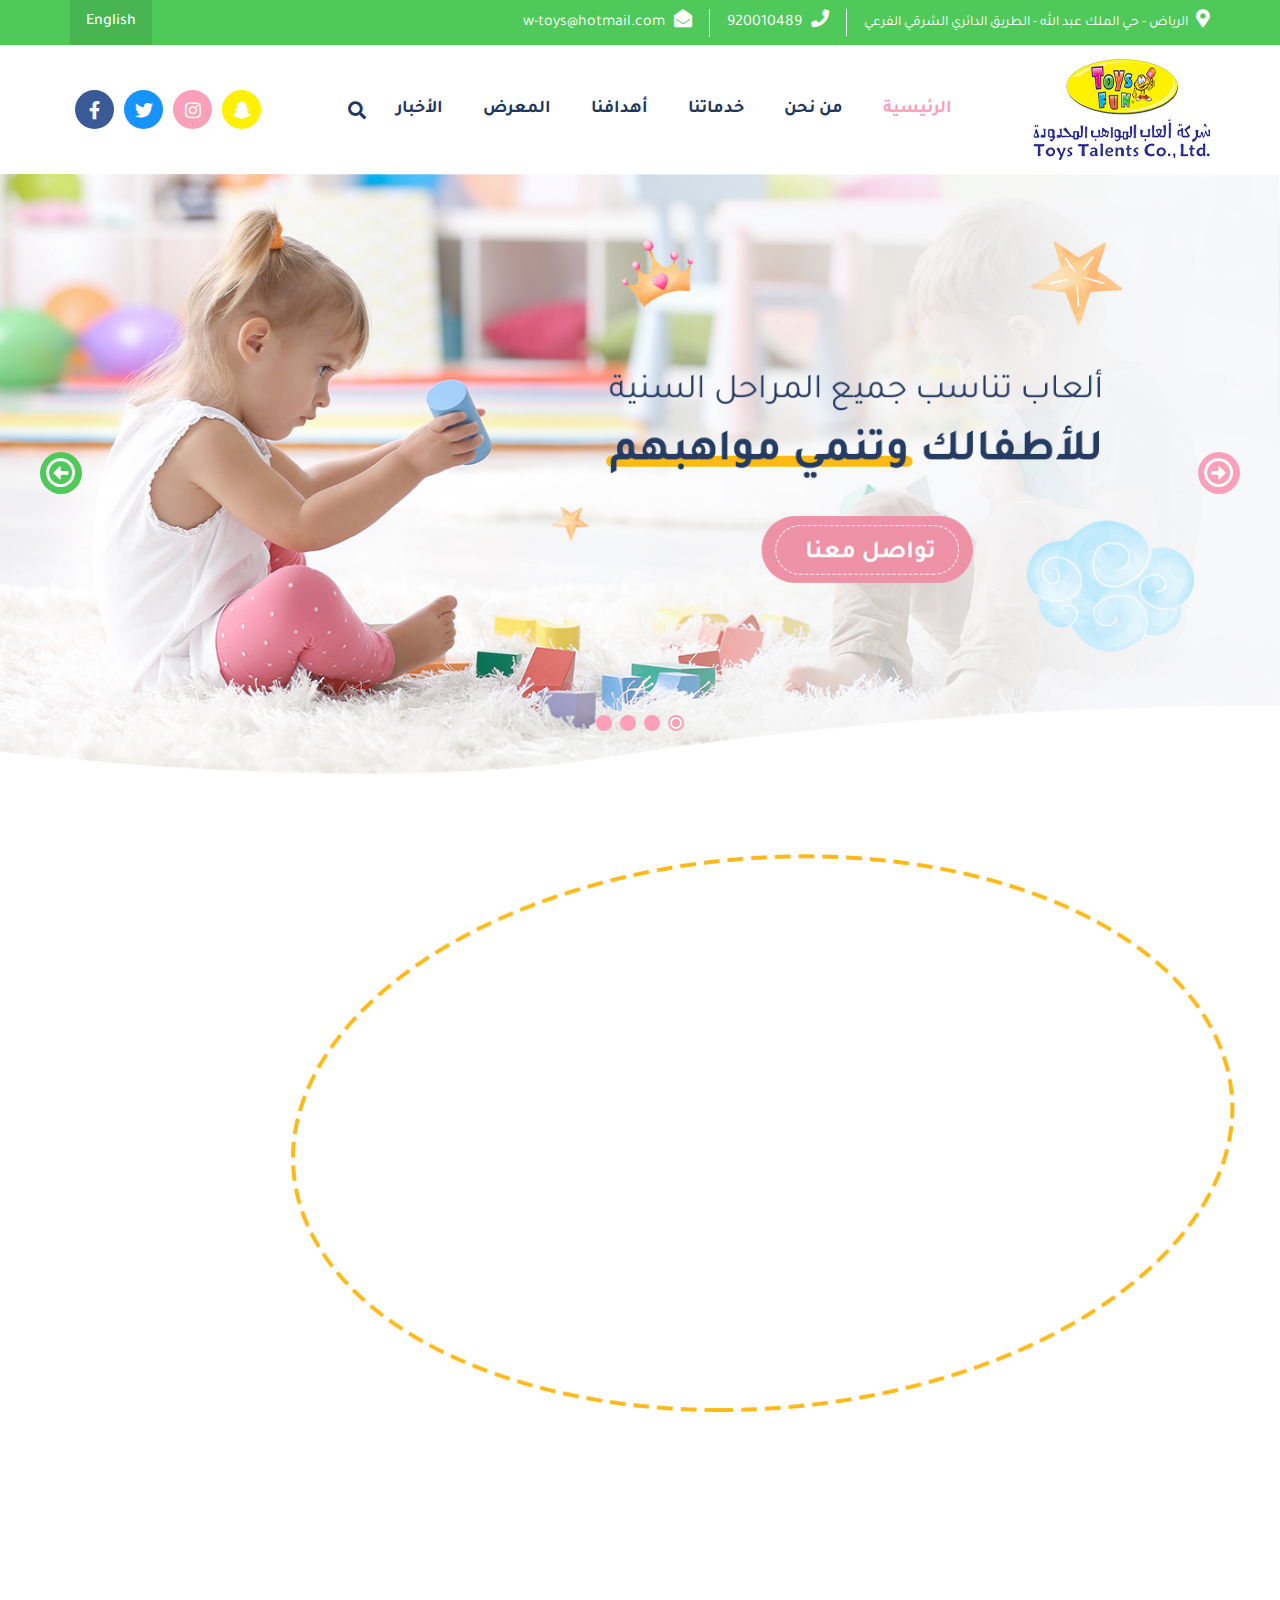
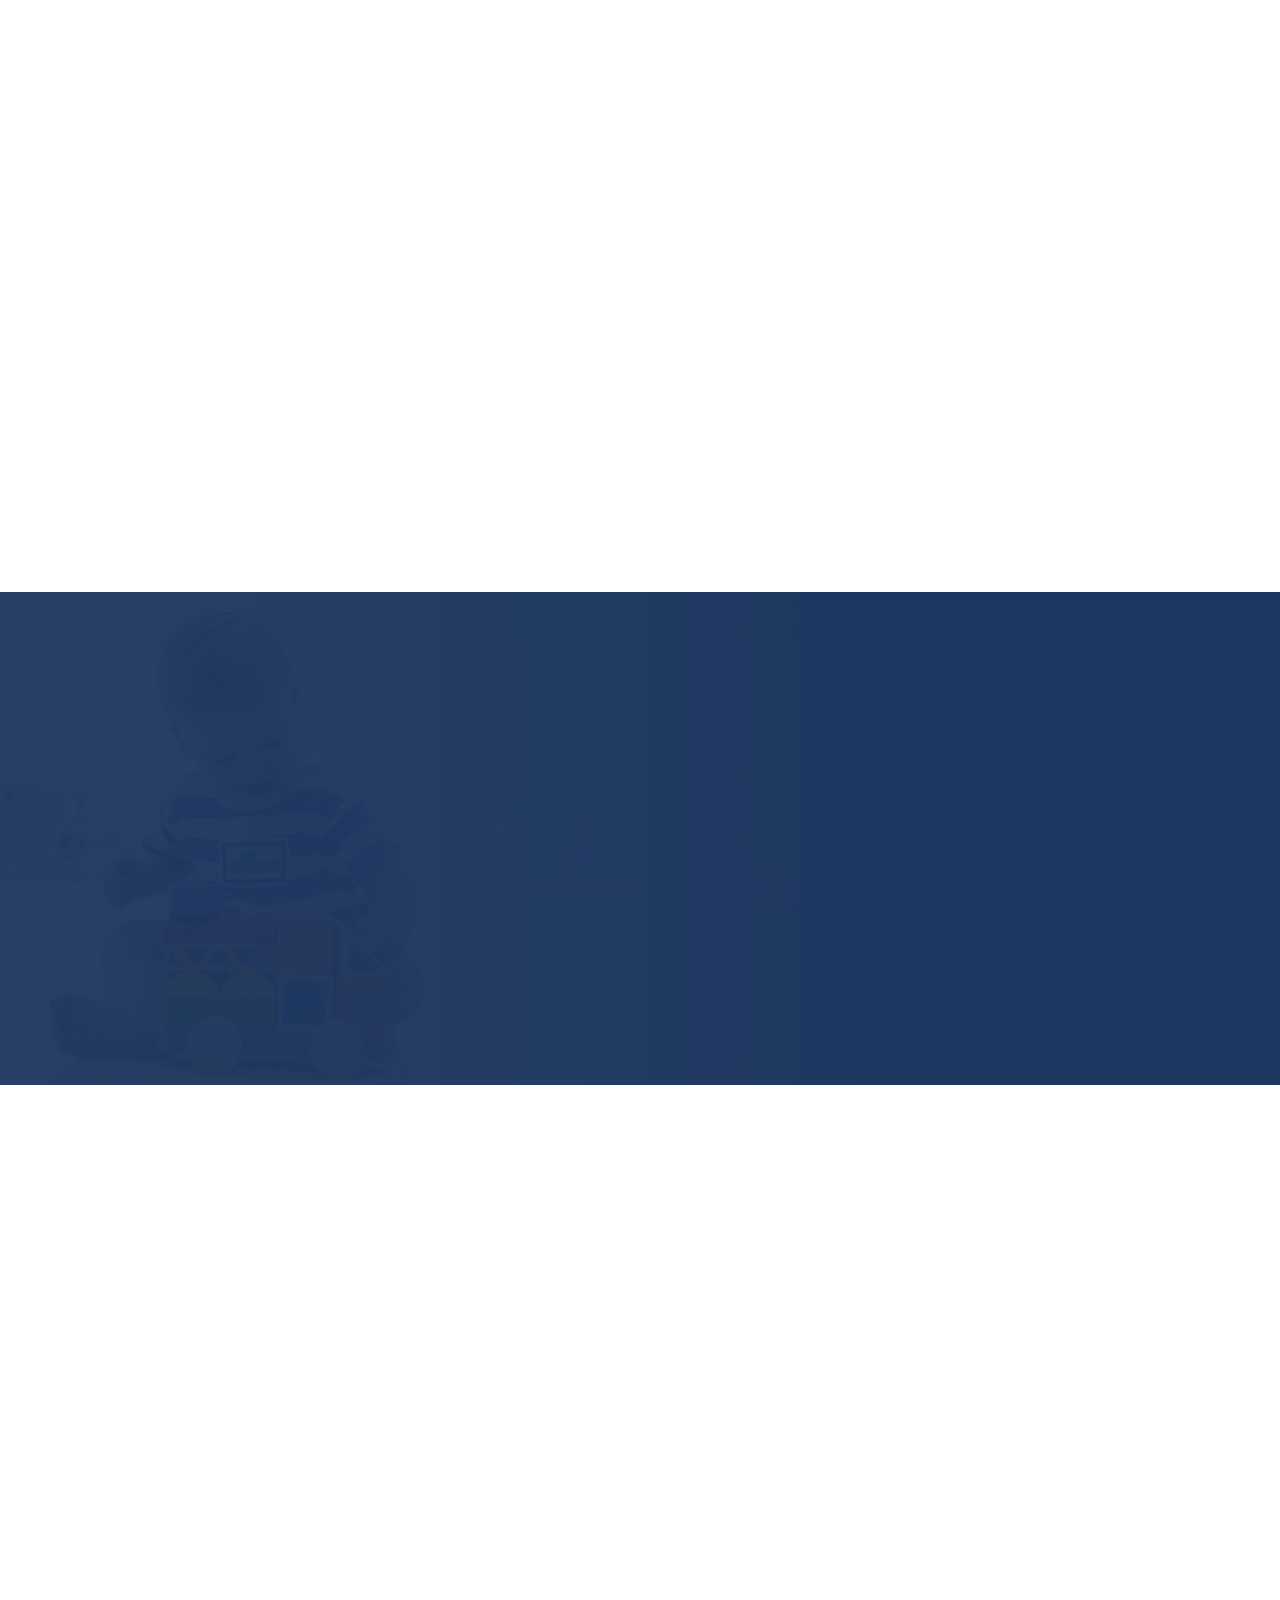
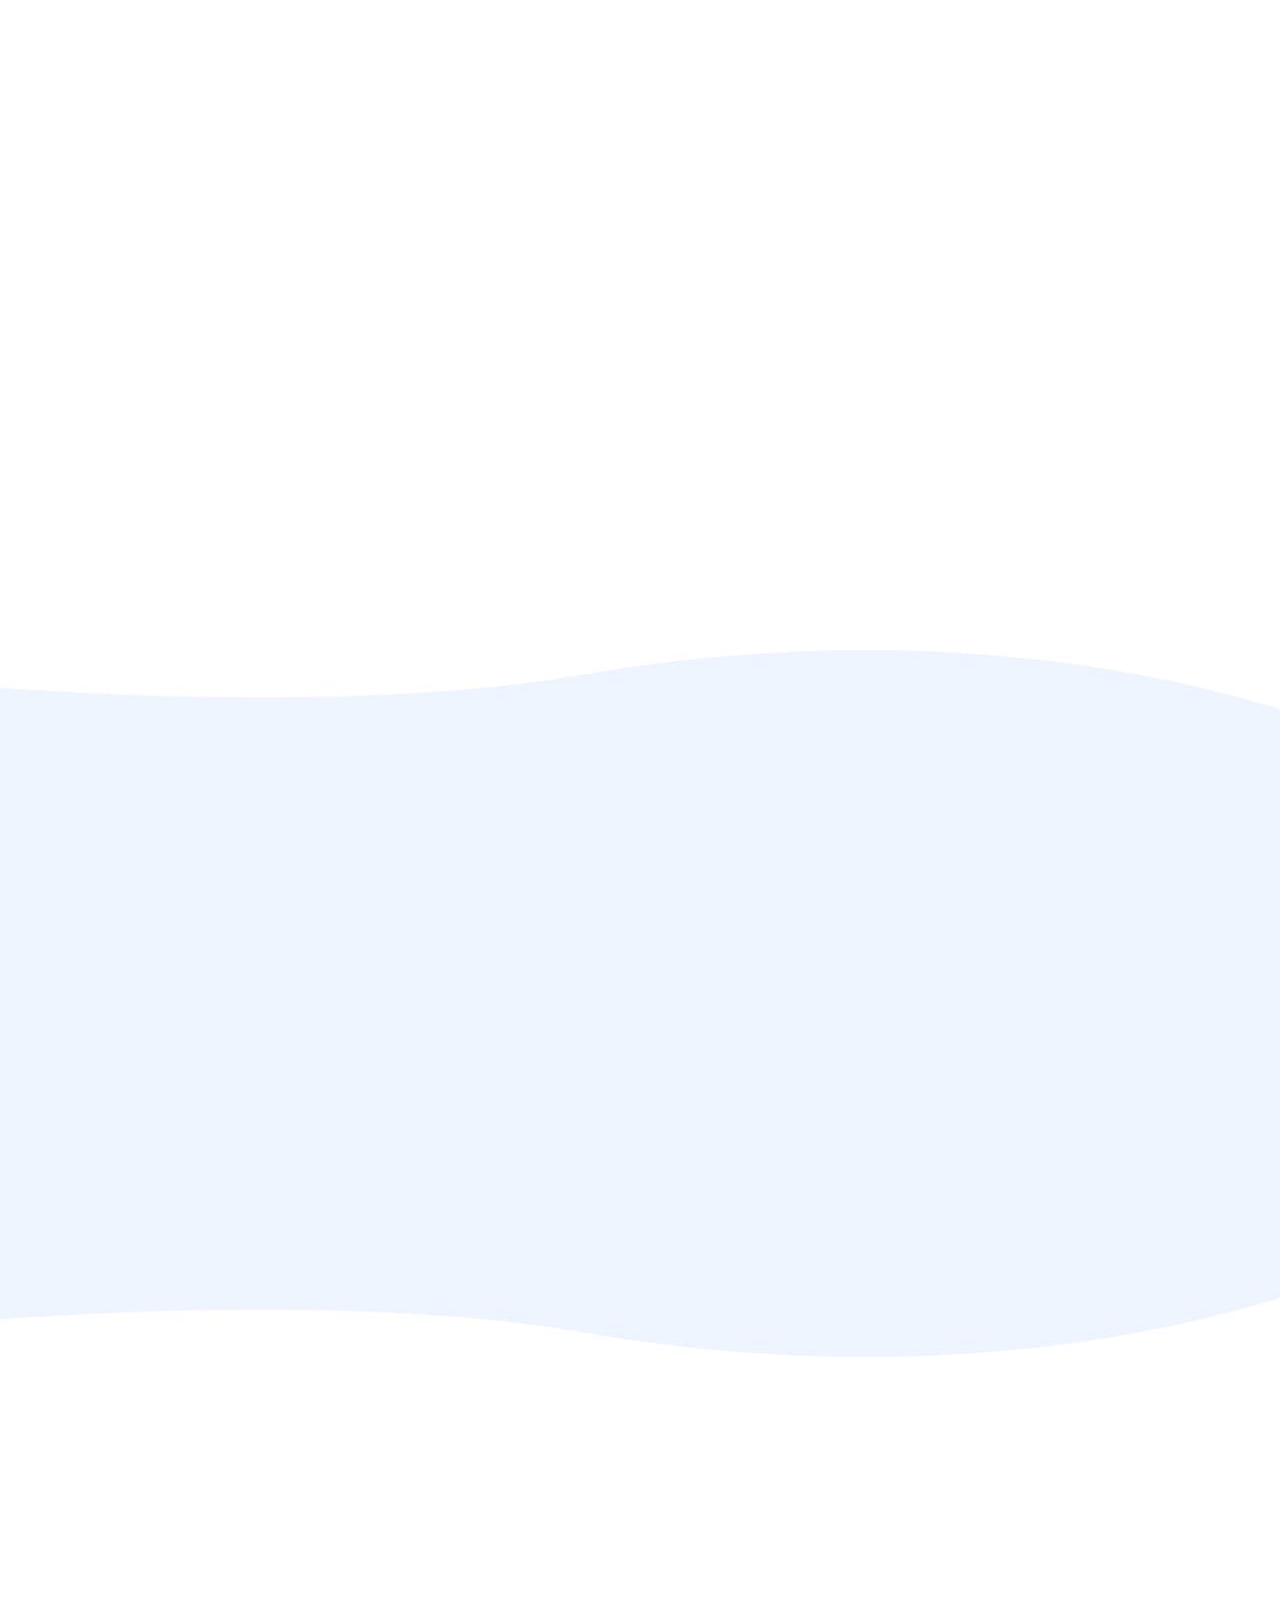
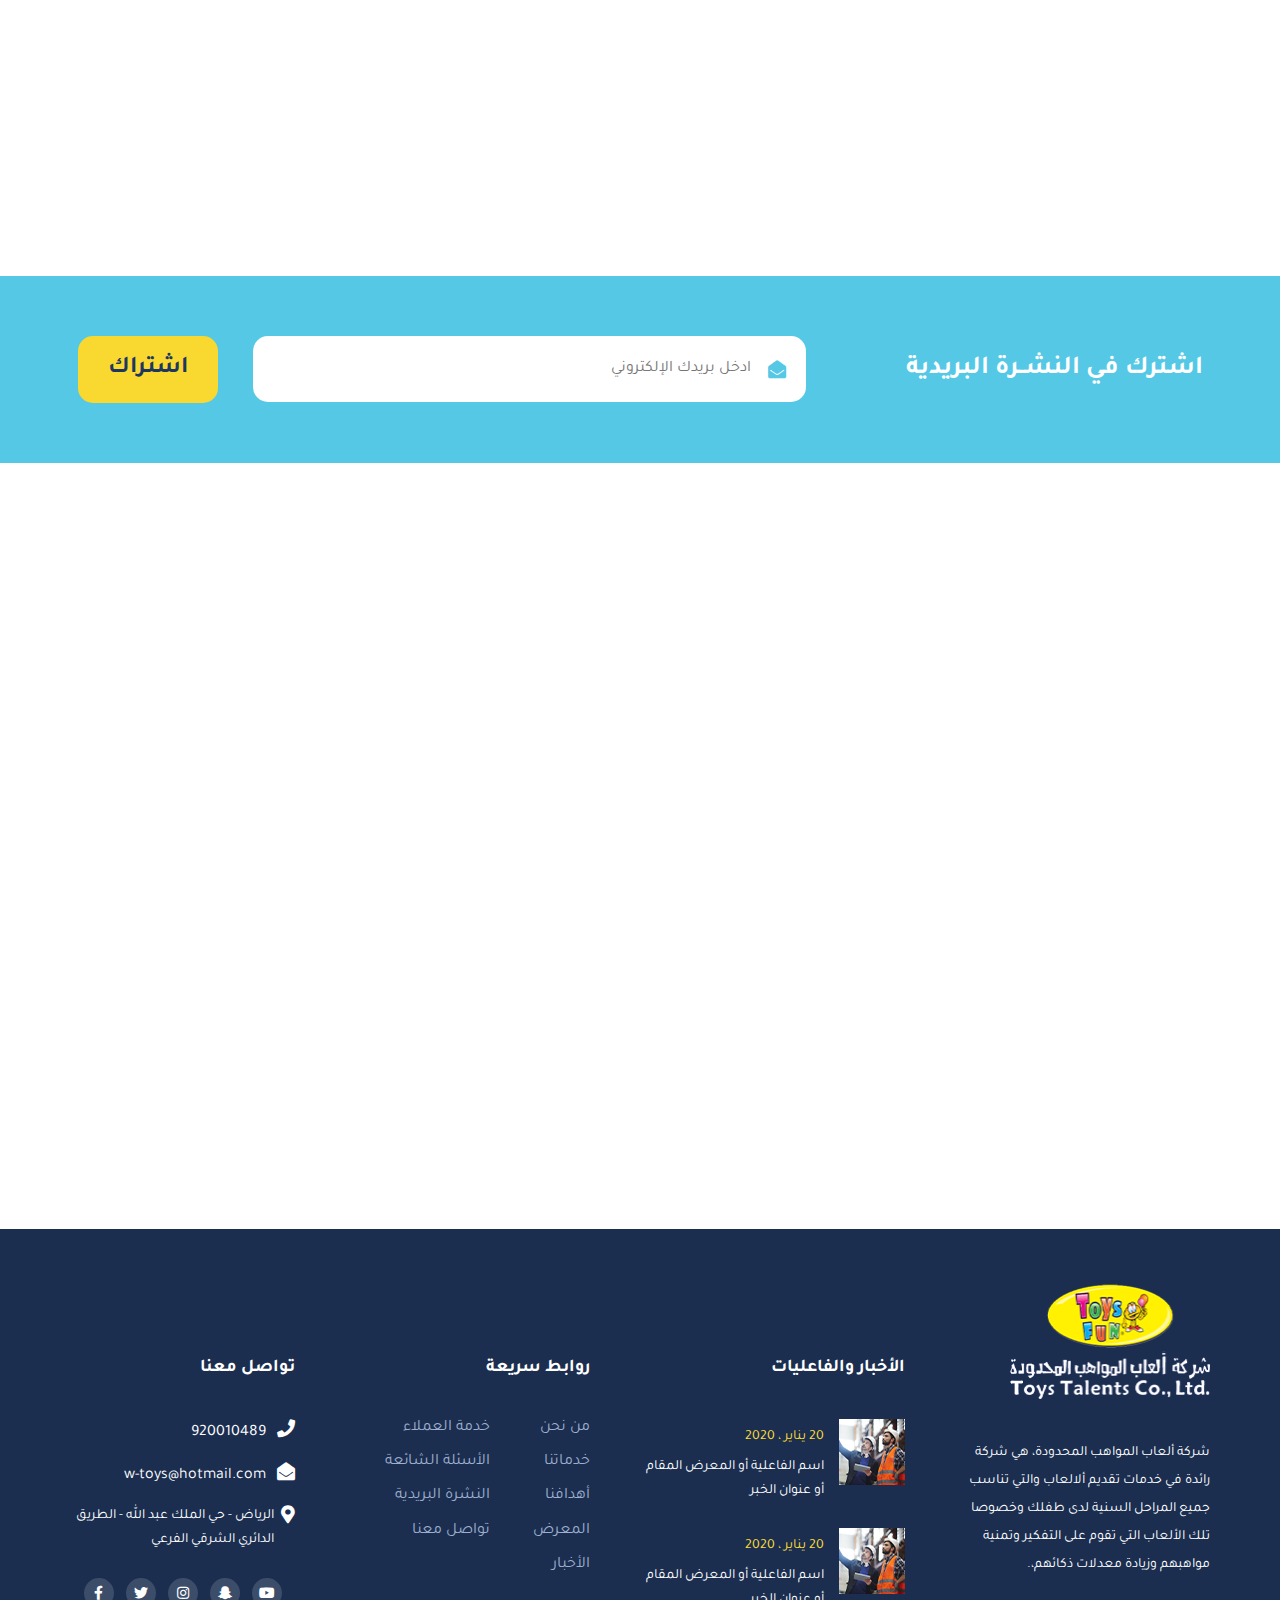
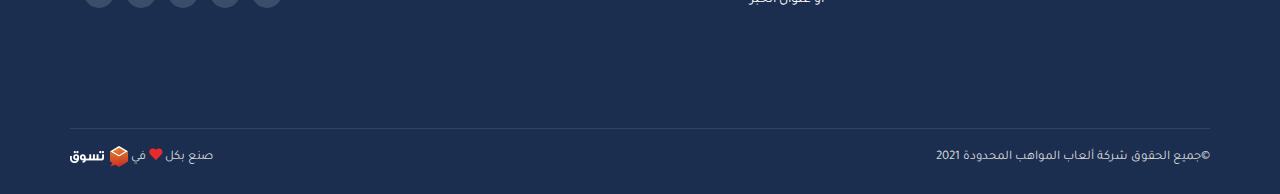
<file: index.html>
<!DOCTYPE html>
<html lang="ar" dir="rtl">
  <head>
    <meta charset="UTF-8" />
    <meta name="viewport" content="width=device-width, initial-scale=1.0" />
    <link rel="stylesheet" href="./css/vendor/all.min.css" />
    <link rel="stylesheet" href="./css/vendor/linear.css" />
    <link rel="stylesheet" href="./css/vendor/bootstrap.min.css" />
    <link rel="stylesheet" href="./css/vendor/bootstrap-rtl.min.css" />
    <link rel="stylesheet" href="./css/vendor/aos.css" />
    <link rel="stylesheet" href="./css/vendor/swiper-bundle.css" />
    <link rel="stylesheet" href="./css/vendor/lightgallery.min.css" />
    <link rel="stylesheet" href="./css/main.css" />
    <link rel="shortcut icon" href="./images/favicon.png" />
    <title>تويز فن</title>
  </head>

  <body class="overflow">
    <div class="pre-loader">
      <div class="content">
        <figure>
          <div class="dot white"></div>
          <div class="dot"></div>
          <div class="dot"></div>
          <div class="dot"></div>
          <div class="dot"></div>
        </figure>
      </div>
    </div>

    <nav>
      <div class="nav-top">
        <div class="container">
          <div class="bottom">
            <div class="top-head flex-center">
              <p class="address">
                <i class="fas fa-map-marker-alt"></i> الرياض - حي الملك عبد الله
                - الطريق الدائري الشرقي الفرعي
              </p>
              <p class="tel">
                <a href="tel:920010489"
                  ><i class="fas fa-phone"></i> 920010489</a
                >
              </p>
              <p class="mail">
                <a href="mailto:w-toys@hotmail.com"
                  ><i class="fas fa-envelope-open"></i> w-toys@hotmail.com</a
                >
              </p>
            </div>
            <div class="nav-lang">
              <a href="./index-en.html">English</a>
            </div>
          </div>
        </div>
      </div>
      <div class="container">
        <div class="nav-bottom">
          <div class="nav-logo">
            <a href="#"><img src="./images/logo.png" alt=".." /></a>
          </div>
          <div class="nava" id="nava">
            <div class="nava-content">
              <div class="nava-head">
                <div class="nava-lang">
                  <a href="./index-en.html">English</a>
                </div>
                <div class="nava-close" id="close-nava">
                  <span class="lnr lnr-cross"></span>
                </div>
              </div>
              <ul>
                <li class="home"><a href="#"> الرئيسية</a></li>
                <li><a href="#"> من نحن</a></li>
                <li><a href="#"> خدماتنا</a></li>
                <li><a href="#"> أهدافنا</a></li>
                <li><a href="#"> المعرض</a></li>
                <li><a href="#"> الأخبار</a></li>
              </ul>
              <div class="social flex-center">
                <div class="social-icon snap">
                  <a class="flex-center" href="#">
                    <i class="fab fa-snapchat-ghost"></i
                  ></a>
                </div>
                <div class="social-icon insta">
                  <a class="flex-center" href="#">
                    <i class="fab fa-instagram"></i
                  ></a>
                </div>
                <div class="social-icon twitter">
                  <a class="flex-center" href="#">
                    <i class="fab fa-twitter"></i
                  ></a>
                </div>
                <div class="social-icon facebook">
                  <a class="flex-center" href="#">
                    <i class="fab fa-facebook-f"></i
                  ></a>
                </div>
              </div>
            </div>
          </div>
          <div class="nav-icons flex-center">
            <div class="nava-btn nav-icon" id="nava-icon">
              <div class="ico-btn">
                <i class="fas fa-bars"></i>
              </div>
            </div>
            <div class="search-btn nav-icon" id="search-btn">
              <div class="ico-btn">
                <i class="fas fa-search"></i>
              </div>
            </div>
          </div>
          <div class="social flex-center">
            <div class="social-icon snap">
              <a class="flex-center" href="#">
                <i class="fab fa-snapchat-ghost"></i
              ></a>
            </div>
            <div class="social-icon insta">
              <a class="flex-center" href="#">
                <i class="fab fa-instagram"></i
              ></a>
            </div>
            <div class="social-icon twitter">
              <a class="flex-center" href="#">
                <i class="fab fa-twitter"></i
              ></a>
            </div>
            <div class="social-icon facebook">
              <a class="flex-center" href="#">
                <i class="fab fa-facebook-f"></i
              ></a>
            </div>
          </div>
        </div>
      </div>
    </nav>

    <div class="search-form" id="search-form">
      <div class="close-search" id="close-search">
        <span class="lnr lnr-cross"></span>
      </div>
      <div class="search">
        <div class="search-content">
          <form action="#">
            <input type="text" placeholder="ابحث عن ما تريد.." />
            <button class="search-btn flex-center">
              <i class="fas fa-search"></i>
            </button>
          </form>
        </div>
      </div>
    </div>

    <header>
      <div class="swiper-container">
        <div class="swiper-wrapper">
          <div class="swiper-slide">
            <a href="#"
              ><img src="./images/header/header.jpg" alt="slide1 banner"
            /></a>
          </div>
          <div class="swiper-slide">
            <a href="#"
              ><img src="./images/header/header.jpg" alt="slide1 banner"
            /></a>
          </div>
          <div class="swiper-slide">
            <a href="#"
              ><img src="./images/header/header.jpg" alt="slide1 banner"
            /></a>
          </div>
          <div class="swiper-slide">
            <a href="#"
              ><img src="./images/header/header.jpg" alt="slide1 banner"
            /></a>
          </div>
        </div>

        <div class="swiper-pagination"></div>

        <div class="swiper-button-prev"></div>
        <div class="swiper-button-next"></div>
      </div>
    </header>

    <section class="about-us">
      <div class="container">
        <div class="about-content">
          <div class="about-txt" data-aos="zoom-out">
            <h2>من نحــــــن</h2>
            <p>
              شركة ألعاب المواهب المحدودة، هي شركة رائدة في خدمات تقديم ألالعاب
              والتي تناسب جميع المراحل السنية لدى طفلك وخصوصا تلك الألعاب التي
              تقوم على التفكير وتمنية مواهبهم وزيادة معدلات ذكائهم، كما ليدنا
              عدة فروع على مستوى المملكة كما نقوم بعمل معارض وفعاليات تمتد في
              كافة أنحاء المملكة..
            </p>
            <a href="#">المزيد <i class="fas fa-arrow-left"></i></a>
            <img src="./images/about/heart.png" alt=".." />
          </div>
          <div class="about-img" data-aos="zoom-in">
            <img src="./images/about/store.png" alt="store" class="store-img" />
            <img src="./images/about/star.png" alt=".." class="star" />
            <img src="./images/about/star.png" alt=".." class="star" />
            <img src="./images/about/star.png" alt=".." class="star" />
          </div>
        </div>
      </div>
    </section>

    <section class="services">
      <div class="container">
        <div class="services-head s-head" data-aos="fade-in">
          <h3>خدماتنا</h3>
          <p>
            نقدم كل ما هو جديد في عالم الألعاب لمساعدة طفلك على تسلية وقته
            وزيادة مهارته لذلك نقدم لكم
          </p>
        </div>
        <div class="swiper-container-here">
          <div class="services-content swiper-wrapper-here">
            <div class="service swiper-slide-here" data-aos="zoom-in-down">
              <a href="#">
                <div class="service-img">
                  <img src="./images/about/1.jpg" alt=".." />
                </div>
                <div class="service-txt">
                  <h4>ألعاب تعليمية</h4>
                  <p>لمساعدة أطفالك على التعلم</p>
                </div>
              </a>
            </div>
            <div class="service swiper-slide-here" data-aos="zoom-in-up">
              <a href="#">
                <div class="service-img">
                  <img src="./images/about/2.jpg" alt=".." />
                </div>
                <div class="service-txt">
                  <h4>ألعاب مهارية</h4>
                  <p>لتنمية مهارات وقدرات أطفالك</p>
                </div>
              </a>
            </div>
            <div class="service swiper-slide-here" data-aos="zoom-in-down">
              <a href="#">
                <div class="service-img">
                  <img src="./images/about/3.jpg" alt=".." />
                </div>
                <div class="service-txt">
                  <h4>سن الرضاعة</h4>
                  <p>لقضاء وقت ممتع بما يتاسبهم</p>
                </div>
              </a>
            </div>
            <div class="service swiper-slide-here" data-aos="zoom-in-up">
              <a href="#">
                <div class="service-img">
                  <img src="./images/about/4.jpg" alt=".." />
                </div>
                <div class="service-txt">
                  <h4>ألعاب ترفيهية</h4>
                  <p>لقضاء أوقات ممتعة مع العائلة</p>
                </div>
              </a>
            </div>
            <div class="service swiper-slide-here" data-aos="zoom-in-down">
              <a href="#">
                <div class="service-img">
                  <img src="./images/about/5.jpg" alt=".." />
                </div>
                <div class="service-txt">
                  <h4>ألعاب كبار</h4>
                  <p>كالشطرنج والكروت وألعاب أخرى</p>
                </div>
              </a>
            </div>
            <div class="service swiper-slide-here" data-aos="zoom-in-up">
              <a href="#">
                <div class="service-img">
                  <img src="./images/about/6.jpg" alt=".." />
                </div>
                <div class="service-txt">
                  <h4>ألعاب بنات</h4>
                  <p>لقضاء وقت ممتع بما يتاسبهم</p>
                </div>
              </a>
            </div>
          </div>
          <div class="swiper-pagination"></div>
        </div>
      </div>
    </section>

    <section class="goals">
      <div class="container">
        <div class="goals-content">
          <div class="goals-img" data-aos="zoom-in">
            <img src="./images/about/goals.jpg" alt=".." />
          </div>
          <div class="goals-txt" data-aos="fade-in">
            <h3>أهدافنــا</h3>
            <ul>
              <li data-aos="fade-left" data-aos-delay="0">
                <i class="fas fa-check"></i> مساعدة الأطفال على تنمية مهاراتهم
                وقدراتهم العقلية
              </li>
              <li data-aos="fade-left" data-aos-delay="200">
                <i class="fas fa-check"></i> مساعدة الآباء الأمهات الذين يبحثون
                عن تنمية أطفالهم
              </li>
              <li data-aos="fade-left" data-aos-delay="400">
                <i class="fas fa-check"></i> خلق مفهــوم جديد عن وقت الفـراغ
                وكيفيــة الاستفـــادة به
              </li>
              <li data-aos="fade-left" data-aos-delay="600">
                <i class="fas fa-check"></i> تقديم أفضل الألعاب بأنواع متعددة
                بأسعار تنافسية جدا
              </li>
            </ul>
          </div>
        </div>
      </div>
    </section>

    <section class="gallery">
      <div class="container">
        <div class="gallery-head s-head" data-aos="fade-in">
          <h3>معرض الصور</h3>
        </div>
        <div class="swiper-container-here">
          <div class="gallery-content swiper-wrapper-here" id="lightgallery">
            <a
              class="swiper-slide-here"
              href="./images/imgs/1.jpg"
              data-aos="zoom-in"
              data-aos-delay="0"
            >
              <img src="./images/imgs/1.jpg" />
              <div class="shadow flex-center">
                <i class="fas fa-eye"></i>
              </div>
            </a>

            <a
              class="swiper-slide-here"
              href="./images/imgs/2.jpg"
              data-aos="zoom-in"
              data-aos-delay="200"
            >
              <img src="./images/imgs/2.jpg" />
              <div class="shadow flex-center">
                <i class="fas fa-eye"></i>
              </div>
            </a>

            <a
              class="swiper-slide-here"
              href="./images/imgs/3.jpg"
              data-aos="zoom-in"
              data-aos-delay="400"
            >
              <img src="./images/imgs/3.jpg" />
              <div class="shadow flex-center">
                <i class="fas fa-eye"></i>
              </div>
            </a>

            <a
              class="swiper-slide-here"
              href="./images/imgs/4.jpg"
              data-aos="zoom-in"
              data-aos-delay="0"
            >
              <img src="./images/imgs/4.jpg" />
              <div class="shadow flex-center">
                <i class="fas fa-eye"></i>
              </div>
            </a>

            <a
              class="swiper-slide-here"
              href="./images/imgs/5.jpg"
              data-aos="zoom-in"
              data-aos-delay="200"
            >
              <img src="./images/imgs/5.jpg" />
              <div class="shadow flex-center">
                <i class="fas fa-eye"></i>
              </div>
            </a>

            <a
              class="swiper-slide-here"
              href="./images/imgs/6.jpg"
              data-aos="zoom-in"
              data-aos-delay="400"
            >
              <img src="./images/imgs/6.jpg" />
              <div class="shadow flex-center">
                <i class="fas fa-eye"></i>
              </div>
            </a>
          </div>
          <div class="swiper-pagination"></div>
        </div>
        <div class="more" data-aos="zoom-in-left">
          <a href="#">المزيد <i class="fas fa-arrow-left"></i></a>
        </div>
      </div>
    </section>

    <section class="messages">
      <div class="container">
        <div class="messages-head s-head" data-aos="fade-in">
          <h3>آراء العملاء</h3>
        </div>
        <div class="swiper-container-here">
          <div class="messages-content swiper-wrapper-here">
            <div
              class="msg red swiper-slide-here"
              data-aos="zoom-in-up"
              data-aos-delay="0"
            >
              <div class="msg-body">
                <div class="msg-txt">
                  <p>
                    شركة ألعاب المواهب المحدودة، هي شركة رائدة في خدمات تقديم
                    ألالعاب والتي تناسب جميع المراحل السنية لدى طفلك وخصوصا تلك
                    الألعاب.
                  </p>
                </div>
                <div class="msg-arrow"></div>
              </div>
              <div class="msg-head">
                <div class="msg-img">
                  <img src="./images/icons/user.png" alt=".." />
                </div>
                <div class="msg-user">
                  <h4>ريتشارد ماك لينتوك</h4>
                  <p>بروفيسور في جامعة هامبدن-سيدني</p>
                </div>
              </div>
            </div>
            <div
              class="msg swiper-slide-here"
              data-aos="zoom-in-up"
              data-aos-delay="400"
            >
              <div class="msg-body">
                <div class="msg-txt">
                  <p>
                    شركة ألعاب المواهب المحدودة، هي شركة رائدة في خدمات تقديم
                    ألالعاب والتي تناسب جميع المراحل السنية لدى طفلك وخصوصا تلك
                    الألعاب.
                  </p>
                </div>
                <div class="msg-arrow"></div>
              </div>
              <div class="msg-head">
                <div class="msg-img">
                  <img src="./images/icons/user.png" alt=".." />
                </div>
                <div class="msg-user">
                  <h4>ريتشارد ماك لينتوك</h4>
                  <p>بروفيسور في جامعة هامبدن-سيدني</p>
                </div>
              </div>
            </div>
            <div
              class="msg green swiper-slide-here"
              data-aos="zoom-in-up"
              data-aos-delay="600"
            >
              <div class="msg-body">
                <div class="msg-txt">
                  <p>
                    شركة ألعاب المواهب المحدودة، هي شركة رائدة في خدمات تقديم
                    ألالعاب والتي تناسب جميع المراحل السنية لدى طفلك وخصوصا تلك
                    الألعاب.
                  </p>
                </div>
                <div class="msg-arrow"></div>
              </div>
              <div class="msg-head">
                <div class="msg-img">
                  <img src="./images/icons/user.png" alt=".." />
                </div>
                <div class="msg-user">
                  <h4>ريتشارد ماك لينتوك</h4>
                  <p>بروفيسور في جامعة هامبدن-سيدني</p>
                </div>
              </div>
            </div>
          </div>
          <div class="swiper-pagination"></div>
        </div>
        <div class="more" data-aos="zoom-in-right">
          <a href="#">المزيد <i class="fas fa-arrow-left"></i></a>
        </div>
      </div>
    </section>

    <section class="brands">
      <div class="container">
        <div class="brands-head s-head" data-aos="fade-in">
          <h3>شركاء النجاح</h3>
        </div>
        <div class="brands-content" data-aos="zoom-in">
          <div class="brands-swiper-container">
            <div class="swiper-wrapper">
              <div class="brand swiper-slide">
                <div class="brand-body">
                  <a href="#"><img src="./images/brands/1.jpg" alt=".." /></a>
                </div>
              </div>
              <div class="brand swiper-slide">
                <div class="brand-body">
                  <a href="#"><img src="./images/brands/2.jpg" alt=".." /></a>
                </div>
              </div>
              <div class="brand swiper-slide">
                <div class="brand-body">
                  <a href="#"><img src="./images/brands/3.jpg" alt=".." /></a>
                </div>
              </div>
              <div class="brand swiper-slide">
                <div class="brand-body">
                  <a href="#"><img src="./images/brands/4.jpg" alt=".." /></a>
                </div>
              </div>
              <div class="brand swiper-slide">
                <div class="brand-body">
                  <a href="#"><img src="./images/brands/5.jpg" alt=".." /></a>
                </div>
              </div>
              <div class="brand swiper-slide">
                <div class="brand-body">
                  <a href="#"><img src="./images/brands/6.jpg" alt=".." /></a>
                </div>
              </div>
            </div>
            <div class="swiper-pagination"></div>

            <div class="swiper-button-prev"></div>
            <div class="swiper-button-next"></div>
          </div>
        </div>
      </div>
    </section>

    <section class="newsletter">
      <div class="container">
        <div class="news-body">
          <div class="news-text">
            <h3>اشترك في النشــرة البريدية</h3>
          </div>
          <form action="#">
            <div class="input-field">
              <i class="fas fa-envelope-open"></i>
              <input type="text" placeholder="ادخل بريدك الإلكتروني" />
            </div>
            <button class="send-btn flex-center">اشتراك</button>
          </form>
        </div>
      </div>
    </section>

    <section class="news">
      <div class="container">
        <div class="news-head s-head" data-aos="fade-in">
          <h3>الأخبار</h3>
        </div>
        <div class="news-content">
          <div class="news-item" data-aos="fade-down" data-aos-delay="0">
            <div class="news-img">
              <a href="#">
                <img src="./images/imgs/n1.jpg" alt=".." />
                <div class="date">
                  <span class="day">25</span><span class="month">يناير</span>
                </div>
              </a>
            </div>
            <div class="news-body">
              <h3>
                <a href="#">
                  خلافاَ للإعتقاد السائد فإن لوريم إيبسوم ليس نصاَ عشوائياً</a
                >
              </h3>
              <p>
                هنالك العديد من الأنواع المتوفرة لنصوص لوريم إيبسوم، ولكن
                الغالبية تم تعديلها بشكل ما عبر إدخال بعض النوادر أو الكلمات
                العشوائية إلى النص..
              </p>
            </div>
          </div>
          <div class="news-item" data-aos="fade-down" data-aos-delay="0">
            <div class="news-img">
              <a href="#">
                <img src="./images/imgs/n2.jpg" alt=".." />
                <div class="date">
                  <span class="day">25</span><span class="month">يناير</span>
                </div>
              </a>
            </div>
            <div class="news-body">
              <h3>
                <a href="#">
                  خلافاَ للإعتقاد السائد فإن لوريم إيبسوم ليس نصاَ عشوائياً</a
                >
              </h3>
              <p>
                هنالك العديد من الأنواع المتوفرة لنصوص لوريم إيبسوم، ولكن
                الغالبية تم تعديلها بشكل ما عبر إدخال بعض النوادر أو الكلمات
                العشوائية إلى النص..
              </p>
            </div>
          </div>
        </div>
        <div class="more" data-aos="zoom-in-left">
          <a href="#">المزيد <i class="fas fa-arrow-left"></i></a>
        </div>
      </div>
    </section>

    <footer>
      <div class="container">
        <div class="footer-top">
          <div class="footer-logo">
            <img src="./images/footer-logo.png" alt=".." />
            <p>
              شركة ألعاب المواهب المحدودة، هي شركة رائدة في خدمات تقديم ألالعاب
              والتي تناسب جميع المراحل السنية لدى طفلك وخصوصا تلك الألعاب التي
              تقوم على التفكير وتمنية مواهبهم وزيادة معدلات ذكائهم،.
            </p>
          </div>
          <div
            class="footer-news footer-list"
            data-target="#collapse1"
            aria-expanded="false"
            aria-controls="collapse1"
          >
            <div class="head">
              <h3>
                الأخبار والفاعليات <span class="lnr lnr-chevron-down"></span>
              </h3>
            </div>
            <div class="slide-down" id="collapse1">
              <div class="news-item">
                <a href="#">
                  <div class="news-img">
                    <img src="./images/icons/user2.jpg" alt=".." />
                  </div>
                  <div class="news-txt">
                    <div class="date">20 يناير ، 2020</div>
                    <p>اسم الفاعلية أو المعرض المقام أو عنوان الخبر</p>
                  </div>
                </a>
              </div>
              <div class="news-item">
                <a href="#">
                  <div class="news-img">
                    <img src="./images/icons/user2.jpg" alt=".." />
                  </div>
                  <div class="news-txt">
                    <div class="date">20 يناير ، 2020</div>
                    <p>اسم الفاعلية أو المعرض المقام أو عنوان الخبر</p>
                  </div>
                </a>
              </div>
            </div>
          </div>
          <div
            class="footer-links footer-list"
            data-target="#collapse2"
            aria-expanded="false"
            aria-controls="collapse2"
          >
            <div class="head">
              <h3>روابط سريعة <span class="lnr lnr-chevron-down"></span></h3>
            </div>
            <div class="slide-down" id="collapse2">
              <ul>
                <li><a href="#"> من نحن</a></li>
                <li><a href="#"> خدمة العملاء</a></li>
                <li><a href="#"> خدماتنا</a></li>
                <li><a href="#"> الأسئلة الشائعة</a></li>
                <li><a href="#"> أهدافنا</a></li>
                <li><a href="#"> النشرة البريدية</a></li>
                <li><a href="#"> المعرض</a></li>
                <li><a href="#"> تواصل معنا</a></li>
                <li><a href="#"> الأخبار</a></li>
              </ul>
            </div>
          </div>
          <div
            class="footer-contact footer-list"
            data-target="#collapse3"
            aria-expanded="false"
            aria-controls="collapse3"
          >
            <div class="head">
              <h3>تواصل معنا <span class="lnr lnr-chevron-down"></span></h3>
            </div>
            <div class="slide-down" id="collapse3">
              <p class="tel">
                <a href="tel:920010489"
                  ><i class="fas fa-phone"></i> 920010489</a
                >
              </p>
              <p class="mail">
                <a href="mailto:w-toys@hotmail.com"
                  ><i class="fas fa-envelope-open"></i> w-toys@hotmail.com</a
                >
              </p>
              <p class="address">
                <i class="fas fa-map-marker-alt"></i> الرياض - حي الملك عبد الله
                - الطريق الدائري الشرقي الفرعي
              </p>
              <div class="social flex-center">
                <div class="social-icon youtube">
                  <a class="flex-center" href="#">
                    <i class="fab fa-youtube"></i
                  ></a>
                </div>
                <div class="social-icon snap">
                  <a class="flex-center" href="#">
                    <i class="fab fa-snapchat-ghost"></i
                  ></a>
                </div>
                <div class="social-icon insta">
                  <a class="flex-center" href="#">
                    <i class="fab fa-instagram"></i
                  ></a>
                </div>
                <div class="social-icon twitter">
                  <a class="flex-center" href="#">
                    <i class="fab fa-twitter"></i
                  ></a>
                </div>
                <div class="social-icon facebook">
                  <a class="flex-center" href="#">
                    <i class="fab fa-facebook-f"></i
                  ></a>
                </div>
              </div>
            </div>
          </div>
        </div>
        <div class="credit">
          <p>&copy;جميع الحقوق شركة ألعاب المواهب المحدودة 2021</p>
          <p>
            صنع بكل <i class="fas fa-heart"></i> في
            <a href="https://tasawk.com.sa/" target="_blank"
              ><img src="./images/icons/footer.png" alt=".."
            /></a>
          </p>
        </div>
      </div>
    </footer>

    <div
      id="up"
      class="up flex-center"
      onclick="window.scroll({top: 0,behavior: 'smooth'});"
    >
      <span class="lnr lnr-chevron-up"></span>
    </div>

    <script src="./js/vendor/jquery.min.js"></script>
    <script src="./js/vendor/bootstrap.min.js"></script>
    <script src="./js/vendor/swiper-bundle.js"></script>
    <script src="./js/vendor/aos.js"></script>
    <script src="./js/vendor/lightgallery.min.js"></script>
    <script src="./js/main.js"></script>
  </body>
</html>
</file>
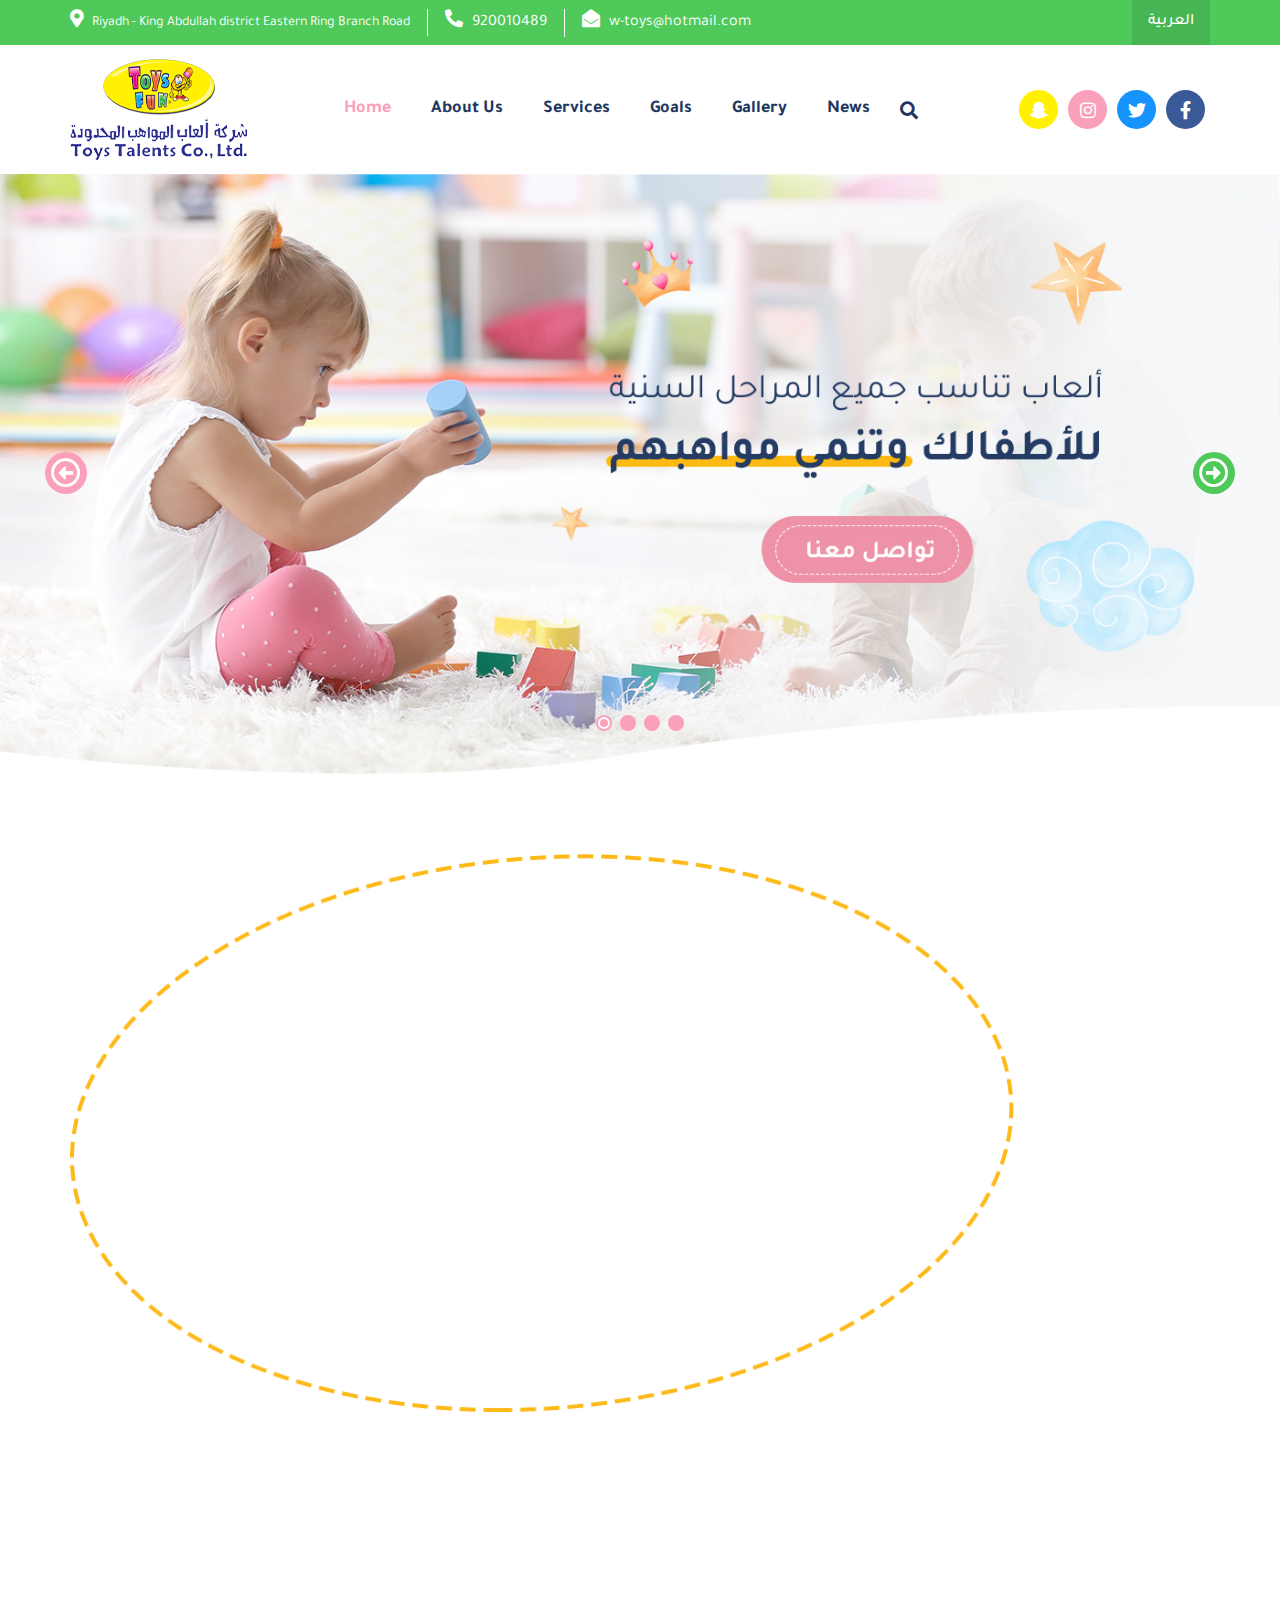
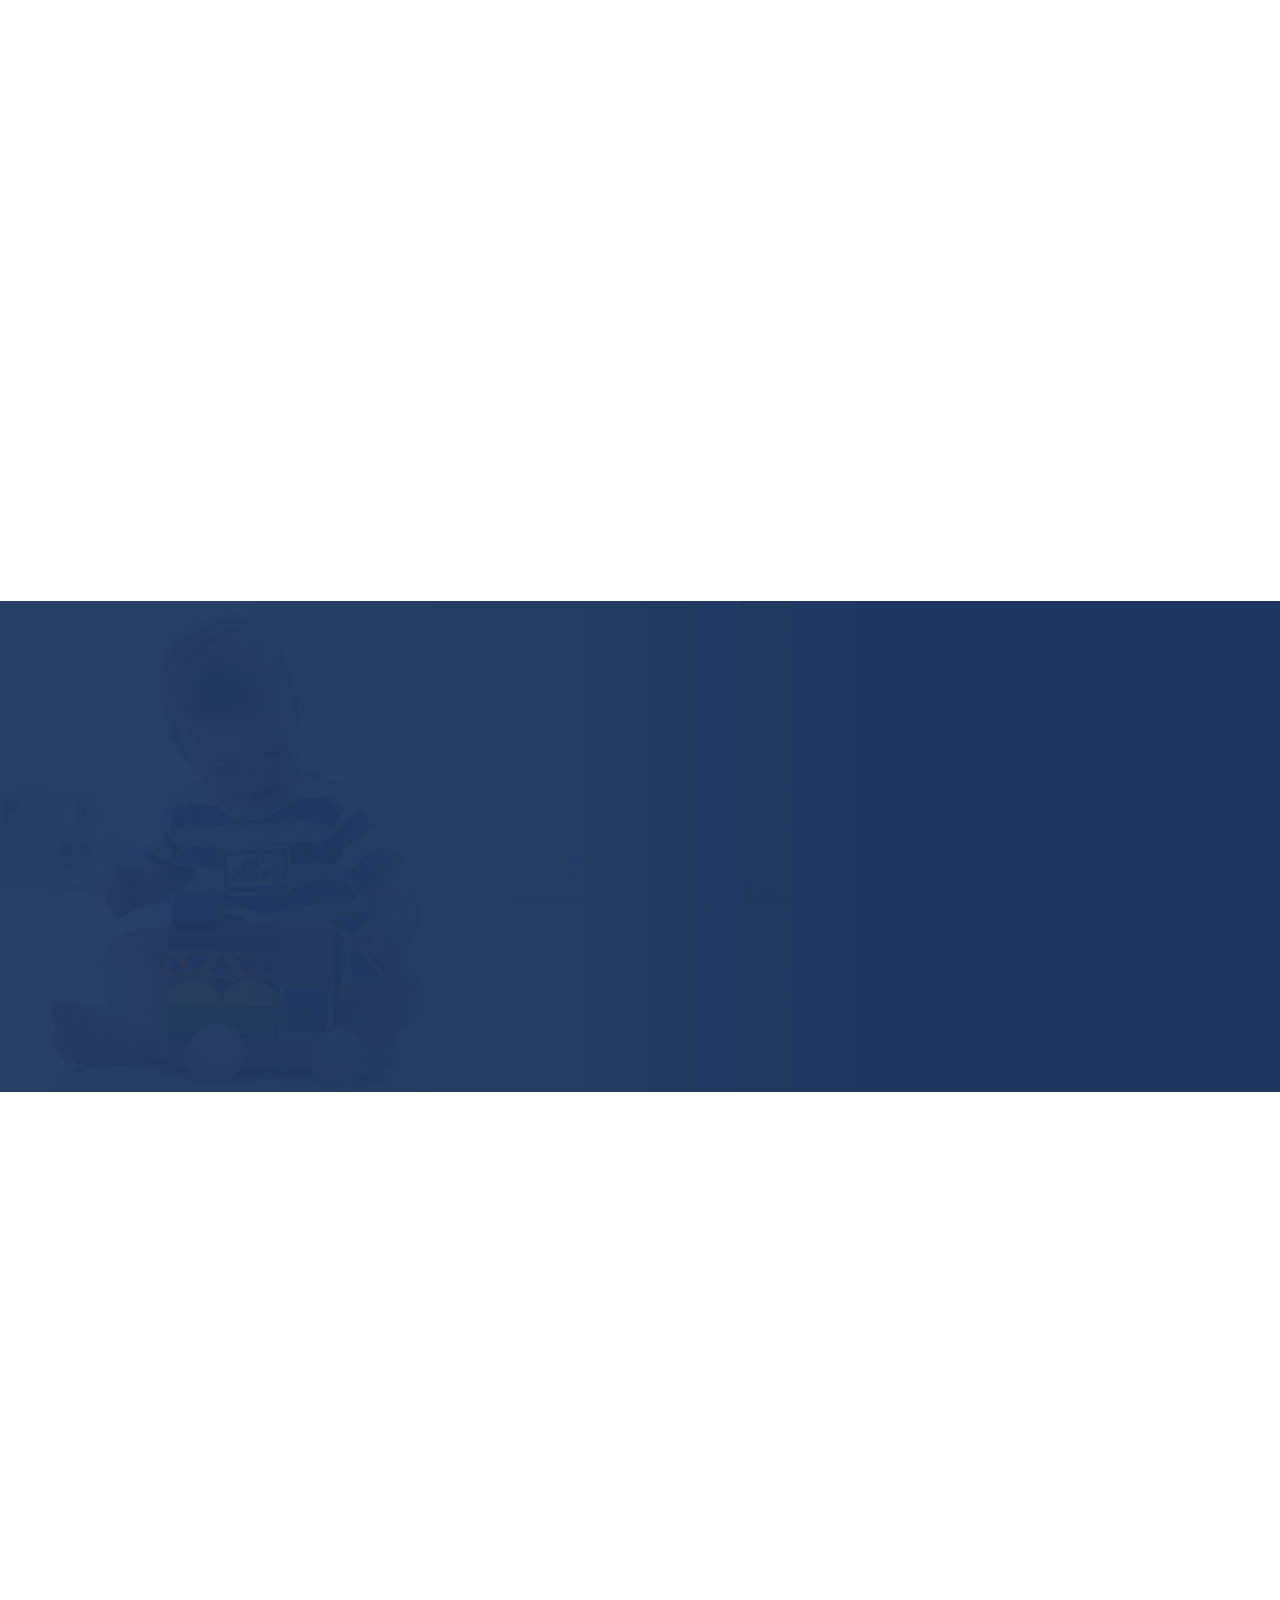
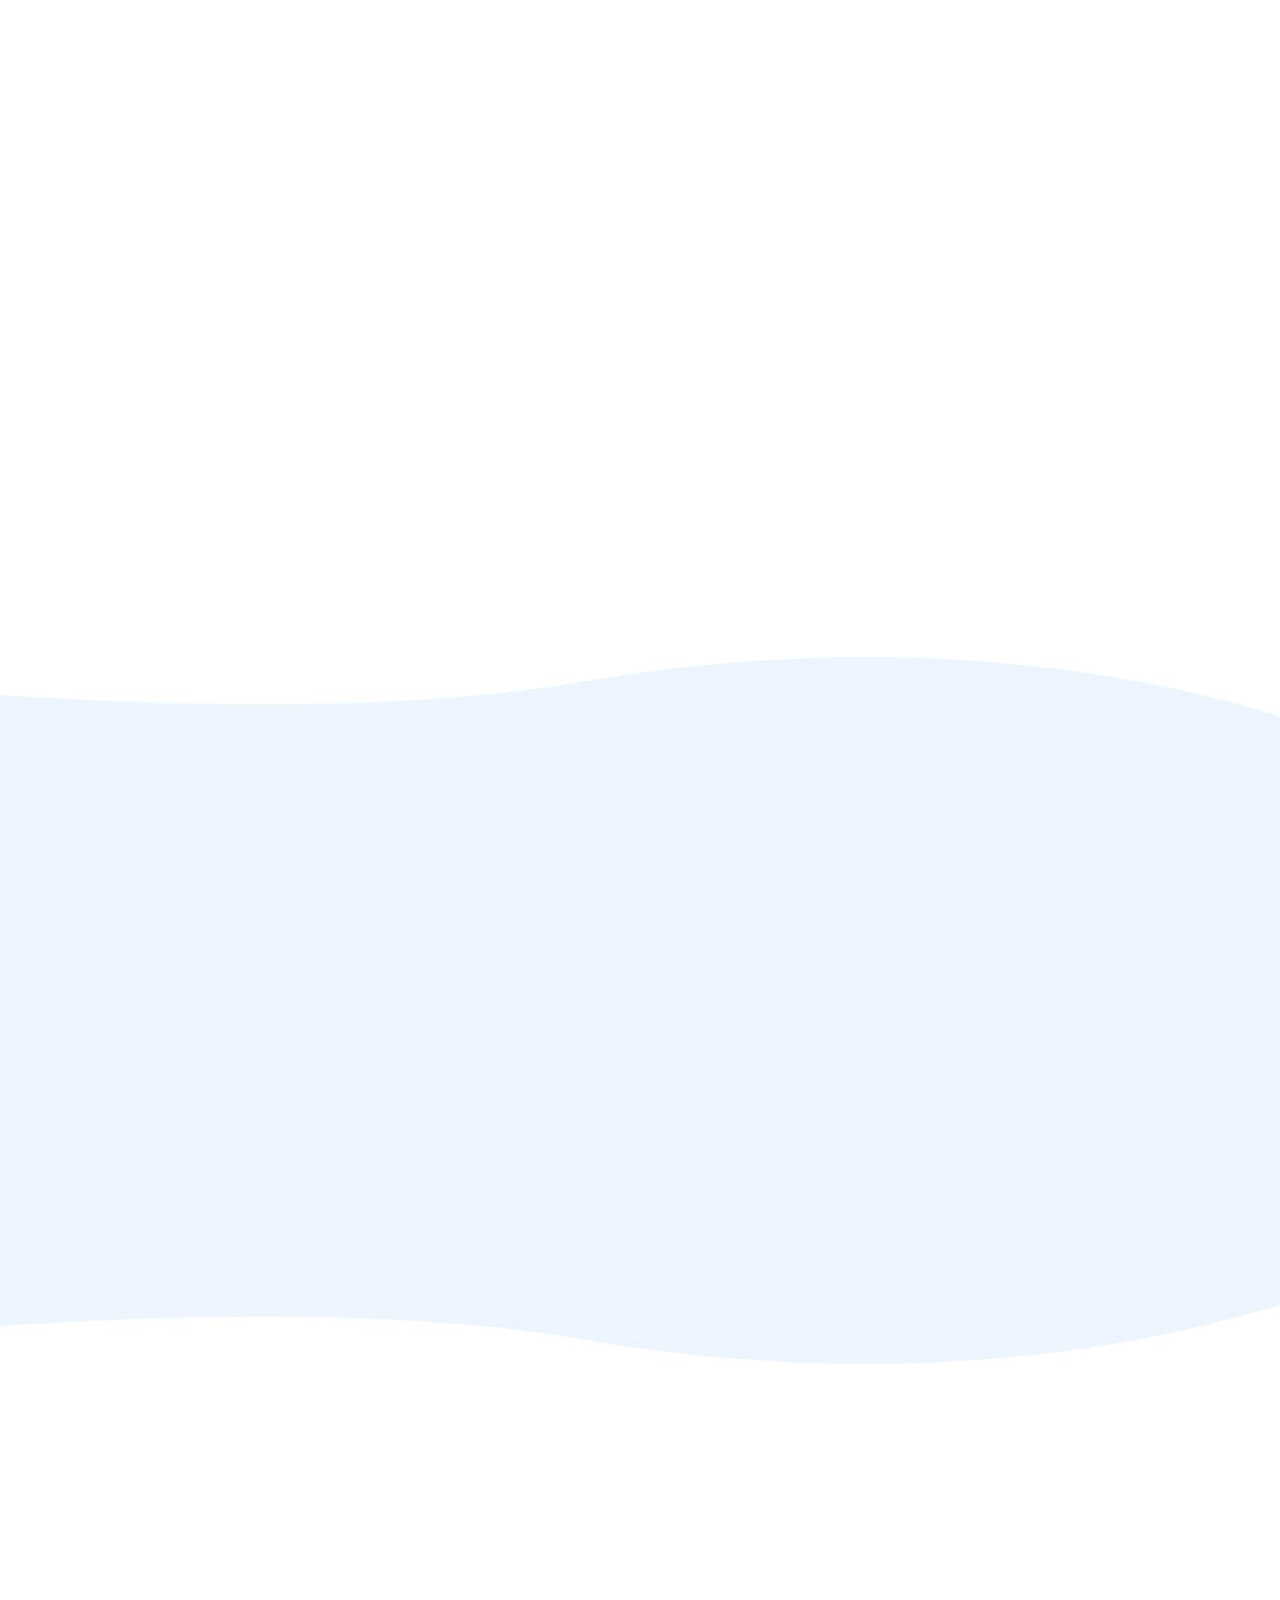
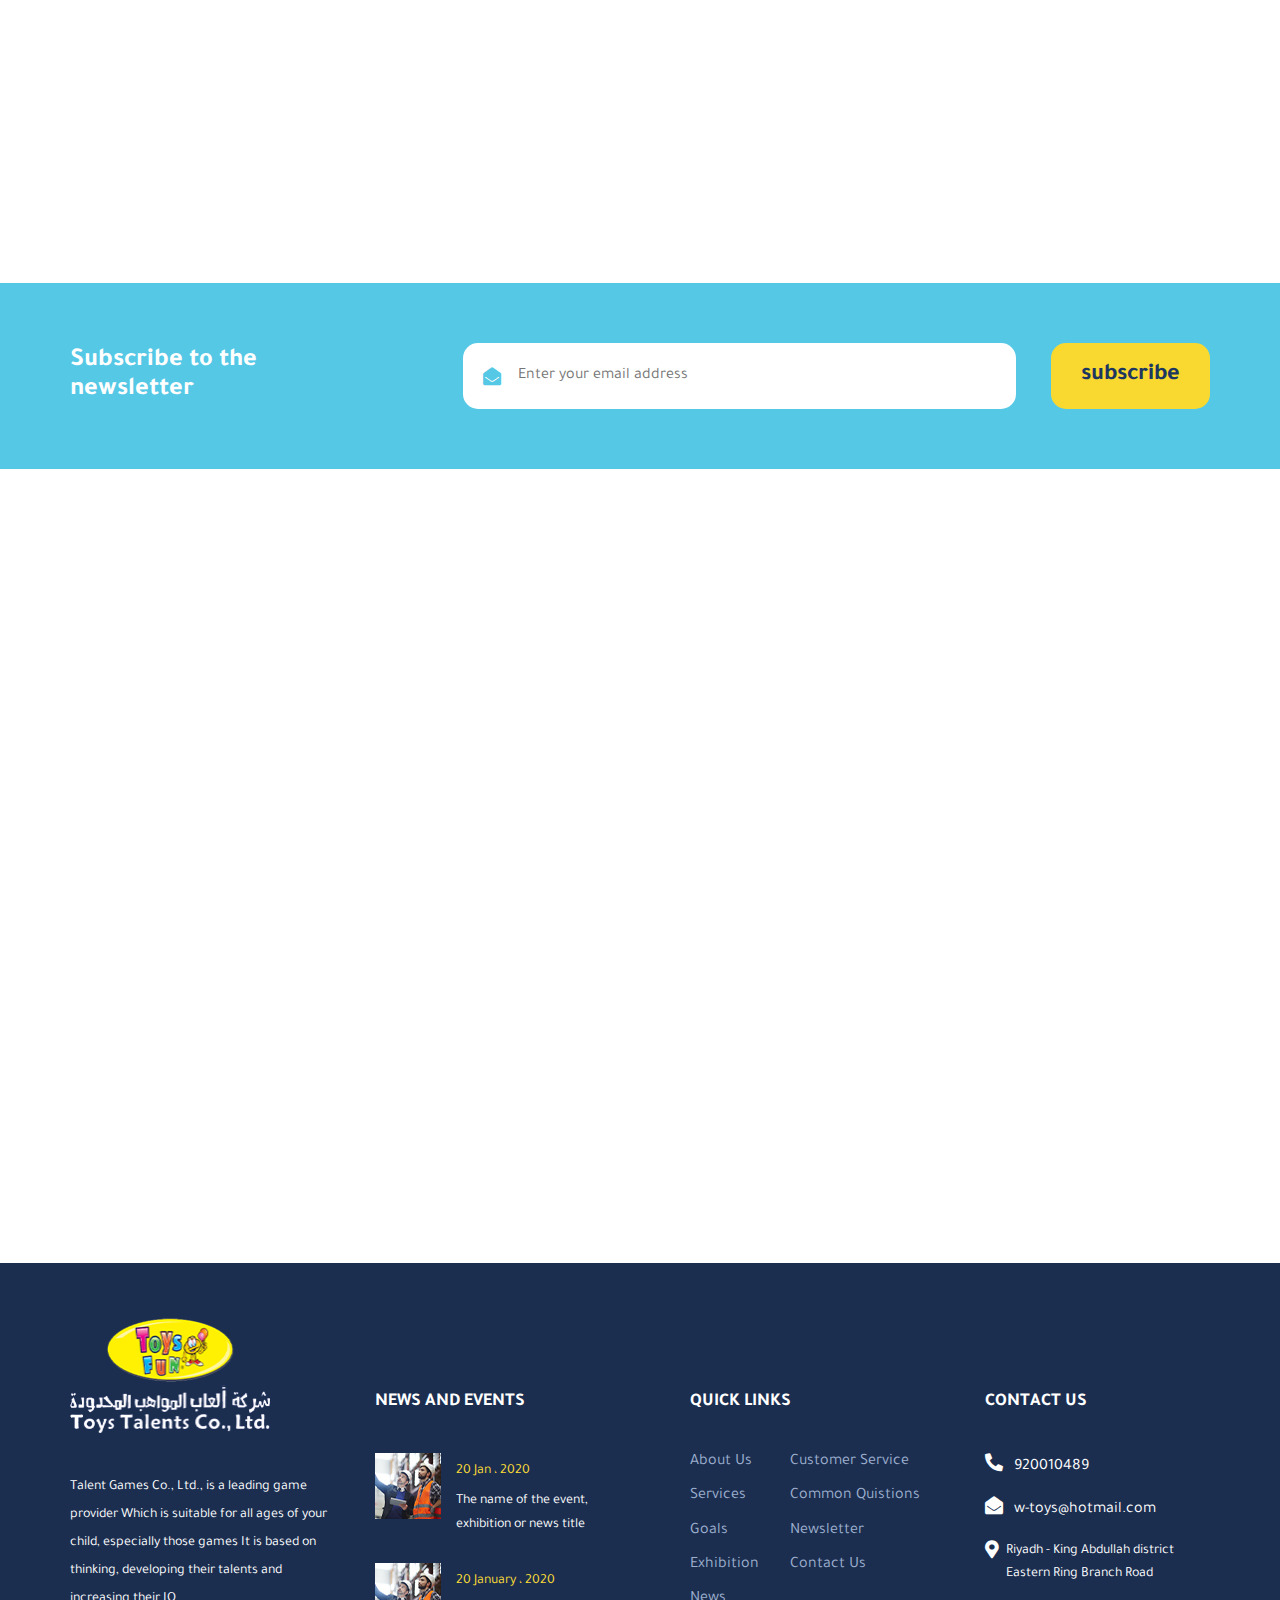
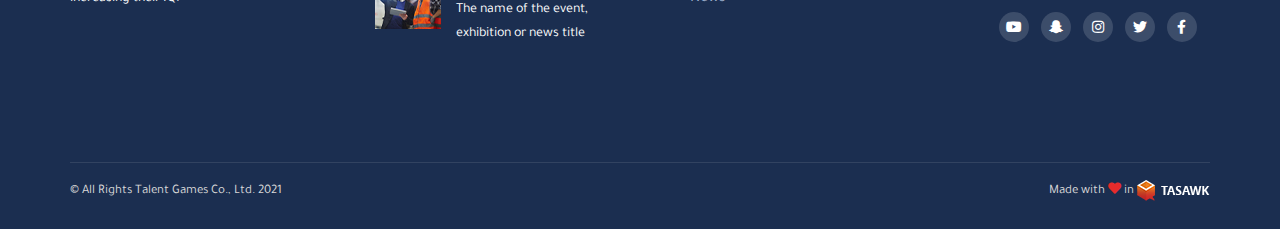
<file: index-en.html>
<!DOCTYPE html>
<html lang="en" dir="ltr">
  <head>
    <meta charset="UTF-8" />
    <meta name="viewport" content="width=device-width, initial-scale=1.0" />
    <link rel="stylesheet" href="./css/vendor/all.min.css" />
    <link rel="stylesheet" href="./css/vendor/linear.css" />
    <link rel="stylesheet" href="./css/vendor/bootstrap.min.css" />
    <link rel="stylesheet" href="./css/vendor/aos.css" />
    <link rel="stylesheet" href="./css/vendor/swiper-bundle.css" />
    <link rel="stylesheet" href="./css/vendor/lightgallery.min.css" />
    <link rel="stylesheet" href="./css/main.css" />
    <link rel="shortcut icon" href="./images/favicon.png" />
    <title>toys fun</title>
  </head>

  <body class="overflow">
    <div class="pre-loader">
      <div class="content">
        <figure>
          <div class="dot white"></div>
          <div class="dot"></div>
          <div class="dot"></div>
          <div class="dot"></div>
          <div class="dot"></div>
        </figure>
      </div>
    </div>

    <nav>
      <div class="nav-top">
        <div class="container">
          <div class="bottom">
            <div class="top-head flex-center">
              <p class="address">
                <i class="fas fa-map-marker-alt"></i> Riyadh - King Abdullah
                district Eastern Ring Branch Road
              </p>
              <p class="tel">
                <a href="tel:920010489"
                  ><i class="fas fa-phone-alt"></i> 920010489</a
                >
              </p>
              <p class="mail">
                <a href="mailto:w-toys@hotmail.com"
                  ><i class="fas fa-envelope-open"></i> w-toys@hotmail.com</a
                >
              </p>
            </div>
            <div class="nav-lang">
              <a href="./index.html">العربية</a>
            </div>
          </div>
        </div>
      </div>
      <div class="container">
        <div class="nav-bottom">
          <div class="nav-logo">
            <a href="#"><img src="./images/logo.png" alt=".." /></a>
          </div>
          <div class="nava" id="nava">
            <div class="nava-content">
              <div class="nava-head">
                <div class="nava-lang">
                  <a href="./index.html">العربية</a>
                </div>
                <div class="nava-close" id="close-nava">
                  <span class="lnr lnr-cross"></span>
                </div>
              </div>
              <ul>
                <li class="home"><a href="#"> Home</a></li>
                <li><a href="#"> About us</a></li>
                <li><a href="#"> Services</a></li>
                <li><a href="#"> Goals</a></li>
                <li><a href="#"> Gallery</a></li>
                <li><a href="#"> News</a></li>
              </ul>
              <div class="social flex-center">
                <div class="social-icon snap">
                  <a class="flex-center" href="#">
                    <i class="fab fa-snapchat-ghost"></i
                  ></a>
                </div>
                <div class="social-icon insta">
                  <a class="flex-center" href="#">
                    <i class="fab fa-instagram"></i
                  ></a>
                </div>
                <div class="social-icon twitter">
                  <a class="flex-center" href="#">
                    <i class="fab fa-twitter"></i
                  ></a>
                </div>
                <div class="social-icon facebook">
                  <a class="flex-center" href="#">
                    <i class="fab fa-facebook-f"></i
                  ></a>
                </div>
              </div>
            </div>
          </div>
          <div class="nav-icons flex-center">
            <div class="nava-btn nav-icon" id="nava-icon">
              <div class="ico-btn">
                <i class="fas fa-bars"></i>
              </div>
            </div>
            <div class="search-btn nav-icon" id="search-btn">
              <div class="ico-btn">
                <i class="fas fa-search"></i>
              </div>
            </div>
          </div>
          <div class="social flex-center">
            <div class="social-icon snap">
              <a class="flex-center" href="#">
                <i class="fab fa-snapchat-ghost"></i
              ></a>
            </div>
            <div class="social-icon insta">
              <a class="flex-center" href="#">
                <i class="fab fa-instagram"></i
              ></a>
            </div>
            <div class="social-icon twitter">
              <a class="flex-center" href="#">
                <i class="fab fa-twitter"></i
              ></a>
            </div>
            <div class="social-icon facebook">
              <a class="flex-center" href="#">
                <i class="fab fa-facebook-f"></i
              ></a>
            </div>
          </div>
        </div>
      </div>
    </nav>

    <div class="search-form" id="search-form">
      <div class="close-search" id="close-search">
        <span class="lnr lnr-cross"></span>
      </div>
      <div class="search">
        <div class="search-content">
          <form action="#">
            <input type="text" placeholder="Search..." />
            <button class="search-btn flex-center">
              <i class="fas fa-search"></i>
            </button>
          </form>
        </div>
      </div>
    </div>

    <header>
      <div class="swiper-container">
        <div class="swiper-wrapper">
          <div class="swiper-slide">
            <a href="#"
              ><img src="./images/header/header.jpg" alt="slide1 banner"
            /></a>
          </div>
          <div class="swiper-slide">
            <a href="#"
              ><img src="./images/header/header.jpg" alt="slide1 banner"
            /></a>
          </div>
          <div class="swiper-slide">
            <a href="#"
              ><img src="./images/header/header.jpg" alt="slide1 banner"
            /></a>
          </div>
          <div class="swiper-slide">
            <a href="#"
              ><img src="./images/header/header.jpg" alt="slide1 banner"
            /></a>
          </div>
        </div>

        <div class="swiper-pagination"></div>

        <div class="swiper-button-prev"></div>
        <div class="swiper-button-next"></div>
      </div>
    </header>

    <section class="about-us">
      <div class="container">
        <div class="about-content">
          <div class="about-txt" data-aos="zoom-out">
            <h2>About us</h2>
            <p>
              Talent Games Co., Ltd., is a leading game provider Which is
              suitable for all ages of your child, especially those games It is
              based on thinking, developing their talents and increasing their
              IQ, as we have Several branches across the Kingdom. We also do
              exhibitions and events that extend in All over the Kingdom.
            </p>
            <a href="#">Show more <i class="fas fa-arrow-right"></i></a>
            <img src="./images/about/heart.png" alt=".." />
          </div>
          <div class="about-img" data-aos="zoom-in">
            <img src="./images/about/store.png" alt="store" class="store-img" />
            <img src="./images/about/star.png" alt=".." class="star" />
            <img src="./images/about/star.png" alt=".." class="star" />
            <img src="./images/about/star.png" alt=".." class="star" />
          </div>
        </div>
      </div>
    </section>

    <section class="services">
      <div class="container">
        <div class="services-head s-head" data-aos="fade-in">
          <h3>Our Services</h3>
          <p>
            We provide everything new in the world of games to help your child
            entertain his time And increase his skill so we offer you
          </p>
        </div>
        <div class="swiper-container-here">
          <div class="services-content swiper-wrapper-here">
            <div class="service swiper-slide-here" data-aos="zoom-in-down">
              <a href="#">
                <div class="service-img">
                  <img src="./images/about/1.jpg" alt=".." />
                </div>
                <div class="service-txt">
                  <h4>Educational games</h4>
                  <p>To help your children learn</p>
                </div>
              </a>
            </div>
            <div class="service swiper-slide-here" data-aos="zoom-in-up">
              <a href="#">
                <div class="service-img">
                  <img src="./images/about/2.jpg" alt=".." />
                </div>
                <div class="service-txt">
                  <h4>Skill games</h4>
                  <p>To develop the skills and abilities of your children</p>
                </div>
              </a>
            </div>
            <div class="service swiper-slide-here" data-aos="zoom-in-down">
              <a href="#">
                <div class="service-img">
                  <img src="./images/about/3.jpg" alt=".." />
                </div>
                <div class="service-txt">
                  <h4>Infancy age</h4>
                  <p>To spend quality time that suits them</p>
                </div>
              </a>
            </div>
            <div class="service swiper-slide-here" data-aos="zoom-in-up">
              <a href="#">
                <div class="service-img">
                  <img src="./images/about/4.jpg" alt=".." />
                </div>
                <div class="service-txt">
                  <h4>Entertainment games</h4>
                  <p>To spend fun times with the family</p>
                </div>
              </a>
            </div>
            <div class="service swiper-slide-here" data-aos="zoom-in-down">
              <a href="#">
                <div class="service-img">
                  <img src="./images/about/5.jpg" alt=".." />
                </div>
                <div class="service-txt">
                  <h4>Senior games</h4>
                  <p>Such as chess, cards, and other games</p>
                </div>
              </a>
            </div>
            <div class="service swiper-slide-here" data-aos="zoom-in-up">
              <a href="#">
                <div class="service-img">
                  <img src="./images/about/6.jpg" alt=".." />
                </div>
                <div class="service-txt">
                  <h4>Girls games</h4>
                  <p>To spend quality time that suits them</p>
                </div>
              </a>
            </div>
          </div>
          <div class="swiper-pagination"></div>

        </div>
      </div>
    </section>

    <section class="goals">
      <div class="container">
        <div class="goals-content">
          <div class="goals-img" data-aos="zoom-in">
            <img src="./images/about/goals.jpg" alt=".." />
          </div>
          <div class="goals-txt" data-aos="fade-in">
            <h3>Our Goals</h3>
            <ul>
              <li data-aos="fade-left" data-aos-delay="0">
                <i class="fas fa-check"></i>Helping children develop their
                skills And their mental abilities
              </li>
              <li data-aos="fade-left" data-aos-delay="200">
                <i class="fas fa-check"></i> Helping mothers looking mothers
                About the development of their children
              </li>
              <li data-aos="fade-left" data-aos-delay="400">
                <i class="fas fa-check"></i> Create a new concept of leisure
                time And how to benefit from it
              </li>
              <li data-aos="fade-left" data-aos-delay="600">
                <i class="fas fa-check"></i> Presenting the best games in
                multiple genres Very competitive price
              </li>
            </ul>
          </div>
        </div>
      </div>
    </section>

    <section class="gallery">
      <div class="container">
        <div class="gallery-head s-head" data-aos="fade-in">
          <h3>Gallery</h3>
        </div>
        <div class="swiper-container-here">
          <div class="gallery-content swiper-wrapper-here" id="lightgallery">
            <a
              class="swiper-slide-here"
              href="./images/imgs/1.jpg"
              data-aos="zoom-in"
              data-aos-delay="0"
            >
              <img src="./images/imgs/1.jpg" />
              <div class="shadow flex-center">
                <i class="fas fa-eye"></i>
              </div>
            </a>

            <a
              class="swiper-slide-here"
              href="./images/imgs/2.jpg"
              data-aos="zoom-in"
              data-aos-delay="200"
            >
              <img src="./images/imgs/2.jpg" />
              <div class="shadow flex-center">
                <i class="fas fa-eye"></i>
              </div>
            </a>

            <a
              class="swiper-slide-here"
              href="./images/imgs/3.jpg"
              data-aos="zoom-in"
              data-aos-delay="400"
            >
              <img src="./images/imgs/3.jpg" />
              <div class="shadow flex-center">
                <i class="fas fa-eye"></i>
              </div>
            </a>

            <a
              class="swiper-slide-here"
              href="./images/imgs/4.jpg"
              data-aos="zoom-in"
              data-aos-delay="0"
            >
              <img src="./images/imgs/4.jpg" />
              <div class="shadow flex-center">
                <i class="fas fa-eye"></i>
              </div>
            </a>

            <a
              class="swiper-slide-here"
              href="./images/imgs/5.jpg"
              data-aos="zoom-in"
              data-aos-delay="200"
            >
              <img src="./images/imgs/5.jpg" />
              <div class="shadow flex-center">
                <i class="fas fa-eye"></i>
              </div>
            </a>

            <a
              class="swiper-slide-here"
              href="./images/imgs/6.jpg"
              data-aos="zoom-in"
              data-aos-delay="400"
            >
              <img src="./images/imgs/6.jpg" />
              <div class="shadow flex-center">
                <i class="fas fa-eye"></i>
              </div>
            </a>
          </div>
          <div class="swiper-pagination"></div>
        </div>
        <div class="more" data-aos="zoom-in-left">
          <a href="#">Show More <i class="fas fa-arrow-right"></i></a>
        </div>
      </div>
    </section>

    <section class="messages">
      <div class="container">
        <div class="messages-head s-head" data-aos="fade-in">
          <h3>Customer reviews</h3>
        </div>
        <div class="swiper-container-here">

        <div class="messages-content  swiper-wrapper-here">
          <div class="msg red swiper-slide-here" data-aos="zoom-in-up" data-aos-delay="0">
            <div class="msg-body">
              <div class="msg-txt">
                <p>
                  Talent Games Co., Ltd., is a leading provider of rendering
                  services Games that suit all ages of your child, especially
                  those the games.
                </p>
              </div>
              <div class="msg-arrow"></div>
            </div>
            <div class="msg-head">
              <div class="msg-img">
                <img src="./images/icons/user.png" alt=".." />
              </div>
              <div class="msg-user">
                <h4>Richard MacLintock</h4>
                <p>Professor at Hampden University-Sydney</p>
              </div>
            </div>
          </div>
          <div class="msg  swiper-slide-here" data-aos="zoom-in-up" data-aos-delay="400">
            <div class="msg-body">
              <div class="msg-txt">
                <p>
                  Talent Games Co., Ltd., is a leading provider of rendering
                  services Games that suit all ages of your child, especially
                  those the games.
                </p>
              </div>
              <div class="msg-arrow"></div>
            </div>
            <div class="msg-head">
              <div class="msg-img">
                <img src="./images/icons/user.png" alt=".." />
              </div>
              <div class="msg-user">
                <h4>Richard MacLintock</h4>
                <p>Professor at Hampden University-Sydney</p>
              </div>
            </div>
          </div>
          <div class="msg green swiper-slide-here" data-aos="zoom-in-up" data-aos-delay="600">
            <div class="msg-body">
              <div class="msg-txt">
                <p>
                  Talent Games Co., Ltd., is a leading provider of rendering
                  services Games that suit all ages of your child, especially
                  those the games.
                </p>
              </div>
              <div class="msg-arrow"></div>
            </div>
            <div class="msg-head">
              <div class="msg-img">
                <img src="./images/icons/user.png" alt=".." />
              </div>
              <div class="msg-user">
                <h4>Richard MacLintock</h4>
                <p>Professor at Hampden University-Sydney</p>
              </div>
            </div>
          </div>
        </div>
        </div>
        <div class="more" data-aos="zoom-in-right">
          <a href="#">Show More <i class="fas fa-arrow-right"></i></a>
        </div>
      </div>
    </section>

    <section class="brands">
      <div class="container">
        <div class="brands-head s-head" data-aos="fade-in">
          <h3>Success Partners</h3>
        </div>
        <div class="brands-content" data-aos="zoom-in">
          <div class="brands-swiper-container">
            <div class="swiper-wrapper">
              <div class="brand swiper-slide">
                <div class="brand-body">
                  <a href="#"><img src="./images/brands/1.jpg" alt=".." /></a>
                </div>
              </div>
              <div class="brand swiper-slide">
                <div class="brand-body">
                  <a href="#"><img src="./images/brands/2.jpg" alt=".." /></a>
                </div>
              </div>
              <div class="brand swiper-slide">
                <div class="brand-body">
                  <a href="#"><img src="./images/brands/3.jpg" alt=".." /></a>
                </div>
              </div>
              <div class="brand swiper-slide">
                <div class="brand-body">
                  <a href="#"><img src="./images/brands/4.jpg" alt=".." /></a>
                </div>
              </div>
              <div class="brand swiper-slide">
                <div class="brand-body">
                  <a href="#"><img src="./images/brands/5.jpg" alt=".." /></a>
                </div>
              </div>
              <div class="brand swiper-slide">
                <div class="brand-body">
                  <a href="#"><img src="./images/brands/6.jpg" alt=".." /></a>
                </div>
              </div>
            </div>
            <div class="swiper-pagination"></div>

            <div class="swiper-button-prev"></div>
            <div class="swiper-button-next"></div>
          </div>
        </div>
      </div>
    </section>

    <section class="newsletter">
      <div class="container">
        <div class="news-body">
          <div class="news-text">
            <h3>Subscribe to the newsletter</h3>
          </div>
          <form action="#">
            <div class="input-field">
              <i class="fas fa-envelope-open"></i>
              <input type="text" placeholder="Enter your email address" />
            </div>
            <button class="send-btn flex-center">subscribe</button>
          </form>
        </div>
      </div>
    </section>

    <section class="news">
      <div class="container">
        <div class="news-head s-head" data-aos="fade-in">
          <h3>News</h3>
        </div>
        <div class="news-content">
          <div class="news-item" data-aos="fade-down" data-aos-delay="0">
            <div class="news-img">
              <a href="#">
                <img src="./images/imgs/n1.jpg" alt=".." />
                <div class="date">
                  <span class="day">25</span><span class="month">Jan</span>
                </div>
              </a>
            </div>
            <div class="news-body">
              <h3>
                <a href="#">
                  Contrary to popular belief, Lorem Ipsum is not a random
                  text</a
                >
              </h3>
              <p>
                There are many types available for the texts of Lorem Ipsum,
                however The majority were modified in some way by inserting
                anecdotes or words Randomization to text ..
              </p>
            </div>
          </div>
          <div class="news-item" data-aos="fade-down" data-aos-delay="0">
            <div class="news-img">
              <a href="#">
                <img src="./images/imgs/n2.jpg" alt=".." />
                <div class="date">
                  <span class="day">25</span><span class="month">Jan</span>
                </div>
              </a>
            </div>
            <div class="news-body">
              <h3>
                <a href="#">
                  Contrary to popular belief, Lorem Ipsum is not a random
                  text</a
                >
              </h3>
              <p>
                There are many types available for the texts of Lorem Ipsum,
                however The majority were modified in some way by inserting
                anecdotes or words Randomization to text ..
              </p>
            </div>
          </div>
        </div>
        <div class="more" data-aos="zoom-in-left">
          <a href="#">Show More <i class="fas fa-arrow-right"></i></a>
        </div>
      </div>
    </section>

    <footer>
      <div class="container">
        <div class="footer-top">
          <div class="footer-logo">
            <img src="./images/footer-logo.png" alt=".." />
            <p>
              Talent Games Co., Ltd., is a leading game provider Which is
              suitable for all ages of your child, especially those games It is
              based on thinking, developing their talents and increasing their
              IQ.
            </p>
          </div>
          <div
            class="footer-news footer-list"
            data-target="#collapse1"
            aria-expanded="false"
            aria-controls="collapse1"
          >
            <div class="head">
              <h3>
                News and Events <span class="lnr lnr-chevron-down"></span>
              </h3>
            </div>
            <div class="slide-down" id="collapse1">
              <div class="news-item">
                <a href="#">
                  <div class="news-img">
                    <img src="./images/icons/user2.jpg" alt=".." />
                  </div>
                  <div class="news-txt">
                    <div class="date">20 Jan ، 2020</div>
                    <p>The name of the event, exhibition or news title</p>
                  </div>
                </a>
              </div>
              <div class="news-item">
                <a href="#">
                  <div class="news-img">
                    <img src="./images/icons/user2.jpg" alt=".." />
                  </div>
                  <div class="news-txt">
                    <div class="date">20 January ، 2020</div>
                    <p>The name of the event, exhibition or news title</p>
                  </div>
                </a>
              </div>
            </div>
          </div>
          <div
            class="footer-links footer-list"
            data-target="#collapse2"
            aria-expanded="false"
            aria-controls="collapse2"
          >
            <div class="head">
              <h3>Quick links <span class="lnr lnr-chevron-down"></span></h3>
            </div>
            <div class="slide-down" id="collapse2">
              <ul>
                <li><a href="#"> About us</a></li>
                <li><a href="#"> Customer Service</a></li>
                <li><a href="#"> Services</a></li>
                <li><a href="#"> Common Quistions</a></li>
                <li><a href="#"> Goals</a></li>
                <li><a href="#"> Newsletter</a></li>
                <li><a href="#"> Exhibition</a></li>
                <li><a href="#"> Contact us</a></li>
                <li><a href="#"> News</a></li>
              </ul>
            </div>
          </div>
          <div
            class="footer-contact footer-list"
            data-target="#collapse3"
            aria-expanded="false"
            aria-controls="collapse3"
          >
            <div class="head">
              <h3>Contact us <span class="lnr lnr-chevron-down"></span></h3>
            </div>
            <div class="slide-down" id="collapse3">
              <p class="tel">
                <a href="tel:920010489"
                  ><i class="fas fa-phone-alt"></i> 920010489</a
                >
              </p>
              <p class="mail">
                <a href="mailto:w-toys@hotmail.com"
                  ><i class="fas fa-envelope-open"></i> w-toys@hotmail.com</a
                >
              </p>
              <p class="address">
                <i class="fas fa-map-marker-alt"></i> Riyadh - King Abdullah
                district Eastern Ring Branch Road
              </p>
              <div class="social flex-center">
                <div class="social-icon youtube">
                  <a class="flex-center" href="#">
                    <i class="fab fa-youtube"></i
                  ></a>
                </div>
                <div class="social-icon snap">
                  <a class="flex-center" href="#">
                    <i class="fab fa-snapchat-ghost"></i
                  ></a>
                </div>
                <div class="social-icon insta">
                  <a class="flex-center" href="#">
                    <i class="fab fa-instagram"></i
                  ></a>
                </div>
                <div class="social-icon twitter">
                  <a class="flex-center" href="#">
                    <i class="fab fa-twitter"></i
                  ></a>
                </div>
                <div class="social-icon facebook">
                  <a class="flex-center" href="#">
                    <i class="fab fa-facebook-f"></i
                  ></a>
                </div>
              </div>
            </div>
          </div>
        </div>
        <div class="credit">
          <p>&copy; All Rights Talent Games Co., Ltd. 2021</p>
          <p>
            Made with <i class="fas fa-heart"></i> in
            <a href="https://tasawk.com.sa/" target="_blank"
              ><img src="./images/icons/footer-en.png" alt=".."
            /></a>
          </p>
        </div>
      </div>
    </footer>

    <div
      id="up"
      class="up flex-center"
      onclick="window.scroll({top: 0,behavior: 'smooth'});"
    >
      <span class="lnr lnr-chevron-up"></span>
    </div>

    <script src="./js/vendor/jquery.min.js"></script>
    <script src="./js/vendor/bootstrap.min.js"></script>
    <script src="./js/vendor/swiper-bundle.js"></script>
    <script src="./js/vendor/aos.js"></script>
    <script src="./js/vendor/lightgallery.min.js"></script>
    <script src="./js/main.js"></script>
  </body>
</html>
</file>
<file: css/vendor/linear.css>
@font-face {
	font-family: 'Linearicons-Free';
	src:url('fonts/Linearicons-Free.eot?w118d');
	src:url('fonts/Linearicons-Free.eot?#iefixw118d') format('embedded-opentype'),
		url('fonts/Linearicons-Free.woff2?w118d') format('woff2'),
		url('fonts/Linearicons-Free.woff?w118d') format('woff'),
		url('fonts/Linearicons-Free.ttf?w118d') format('truetype'),
		url('fonts/Linearicons-Free.svg?w118d#Linearicons-Free') format('svg');
	font-weight: normal;
	font-style: normal;
}

.lnr {
	font-family: 'Linearicons-Free';
	speak: none;
	font-style: normal;
	font-weight: normal;
	font-variant: normal;
	text-transform: none;
	line-height: 1;

	/* Better Font Rendering =========== */
	-webkit-font-smoothing: antialiased;
	-moz-osx-font-smoothing: grayscale;
}

.lnr-home:before {
	content: "\e800";
}
.lnr-apartment:before {
	content: "\e801";
}
.lnr-pencil:before {
	content: "\e802";
}
.lnr-magic-wand:before {
	content: "\e803";
}
.lnr-drop:before {
	content: "\e804";
}
.lnr-lighter:before {
	content: "\e805";
}
.lnr-poop:before {
	content: "\e806";
}
.lnr-sun:before {
	content: "\e807";
}
.lnr-moon:before {
	content: "\e808";
}
.lnr-cloud:before {
	content: "\e809";
}
.lnr-cloud-upload:before {
	content: "\e80a";
}
.lnr-cloud-download:before {
	content: "\e80b";
}
.lnr-cloud-sync:before {
	content: "\e80c";
}
.lnr-cloud-check:before {
	content: "\e80d";
}
.lnr-database:before {
	content: "\e80e";
}
.lnr-lock:before {
	content: "\e80f";
}
.lnr-cog:before {
	content: "\e810";
}
.lnr-trash:before {
	content: "\e811";
}
.lnr-dice:before {
	content: "\e812";
}
.lnr-heart:before {
	content: "\e813";
}
.lnr-star:before {
	content: "\e814";
}
.lnr-star-half:before {
	content: "\e815";
}
.lnr-star-empty:before {
	content: "\e816";
}
.lnr-flag:before {
	content: "\e817";
}
.lnr-envelope:before {
	content: "\e818";
}
.lnr-paperclip:before {
	content: "\e819";
}
.lnr-inbox:before {
	content: "\e81a";
}
.lnr-eye:before {
	content: "\e81b";
}
.lnr-printer:before {
	content: "\e81c";
}
.lnr-file-empty:before {
	content: "\e81d";
}
.lnr-file-add:before {
	content: "\e81e";
}
.lnr-enter:before {
	content: "\e81f";
}
.lnr-exit:before {
	content: "\e820";
}
.lnr-graduation-hat:before {
	content: "\e821";
}
.lnr-license:before {
	content: "\e822";
}
.lnr-music-note:before {
	content: "\e823";
}
.lnr-film-play:before {
	content: "\e824";
}
.lnr-camera-video:before {
	content: "\e825";
}
.lnr-camera:before {
	content: "\e826";
}
.lnr-picture:before {
	content: "\e827";
}
.lnr-book:before {
	content: "\e828";
}
.lnr-bookmark:before {
	content: "\e829";
}
.lnr-user:before {
	content: "\e82a";
}
.lnr-users:before {
	content: "\e82b";
}
.lnr-shirt:before {
	content: "\e82c";
}
.lnr-store:before {
	content: "\e82d";
}
.lnr-cart:before {
	content: "\e82e";
}
.lnr-tag:before {
	content: "\e82f";
}
.lnr-phone-handset:before {
	content: "\e830";
}
.lnr-phone:before {
	content: "\e831";
}
.lnr-pushpin:before {
	content: "\e832";
}
.lnr-map-marker:before {
	content: "\e833";
}
.lnr-map:before {
	content: "\e834";
}
.lnr-location:before {
	content: "\e835";
}
.lnr-calendar-full:before {
	content: "\e836";
}
.lnr-keyboard:before {
	content: "\e837";
}
.lnr-spell-check:before {
	content: "\e838";
}
.lnr-screen:before {
	content: "\e839";
}
.lnr-smartphone:before {
	content: "\e83a";
}
.lnr-tablet:before {
	content: "\e83b";
}
.lnr-laptop:before {
	content: "\e83c";
}
.lnr-laptop-phone:before {
	content: "\e83d";
}
.lnr-power-switch:before {
	content: "\e83e";
}
.lnr-bubble:before {
	content: "\e83f";
}
.lnr-heart-pulse:before {
	content: "\e840";
}
.lnr-construction:before {
	content: "\e841";
}
.lnr-pie-chart:before {
	content: "\e842";
}
.lnr-chart-bars:before {
	content: "\e843";
}
.lnr-gift:before {
	content: "\e844";
}
.lnr-diamond:before {
	content: "\e845";
}
.lnr-linearicons:before {
	content: "\e846";
}
.lnr-dinner:before {
	content: "\e847";
}
.lnr-coffee-cup:before {
	content: "\e848";
}
.lnr-leaf:before {
	content: "\e849";
}
.lnr-paw:before {
	content: "\e84a";
}
.lnr-rocket:before {
	content: "\e84b";
}
.lnr-briefcase:before {
	content: "\e84c";
}
.lnr-bus:before {
	content: "\e84d";
}
.lnr-car:before {
	content: "\e84e";
}
.lnr-train:before {
	content: "\e84f";
}
.lnr-bicycle:before {
	content: "\e850";
}
.lnr-wheelchair:before {
	content: "\e851";
}
.lnr-select:before {
	content: "\e852";
}
.lnr-earth:before {
	content: "\e853";
}
.lnr-smile:before {
	content: "\e854";
}
.lnr-sad:before {
	content: "\e855";
}
.lnr-neutral:before {
	content: "\e856";
}
.lnr-mustache:before {
	content: "\e857";
}
.lnr-alarm:before {
	content: "\e858";
}
.lnr-bullhorn:before {
	content: "\e859";
}
.lnr-volume-high:before {
	content: "\e85a";
}
.lnr-volume-medium:before {
	content: "\e85b";
}
.lnr-volume-low:before {
	content: "\e85c";
}
.lnr-volume:before {
	content: "\e85d";
}
.lnr-mic:before {
	content: "\e85e";
}
.lnr-hourglass:before {
	content: "\e85f";
}
.lnr-undo:before {
	content: "\e860";
}
.lnr-redo:before {
	content: "\e861";
}
.lnr-sync:before {
	content: "\e862";
}
.lnr-history:before {
	content: "\e863";
}
.lnr-clock:before {
	content: "\e864";
}
.lnr-download:before {
	content: "\e865";
}
.lnr-upload:before {
	content: "\e866";
}
.lnr-enter-down:before {
	content: "\e867";
}
.lnr-exit-up:before {
	content: "\e868";
}
.lnr-bug:before {
	content: "\e869";
}
.lnr-code:before {
	content: "\e86a";
}
.lnr-link:before {
	content: "\e86b";
}
.lnr-unlink:before {
	content: "\e86c";
}
.lnr-thumbs-up:before {
	content: "\e86d";
}
.lnr-thumbs-down:before {
	content: "\e86e";
}
.lnr-magnifier:before {
	content: "\e86f";
}
.lnr-cross:before {
	content: "\e870";
}
.lnr-menu:before {
	content: "\e871";
}
.lnr-list:before {
	content: "\e872";
}
.lnr-chevron-up:before {
	content: "\e873";
}
.lnr-chevron-down:before {
	content: "\e874";
}
.lnr-chevron-left:before {
	content: "\e875";
}
.lnr-chevron-right:before {
	content: "\e876";
}
.lnr-arrow-up:before {
	content: "\e877";
}
.lnr-arrow-down:before {
	content: "\e878";
}
.lnr-arrow-left:before {
	content: "\e879";
}
.lnr-arrow-right:before {
	content: "\e87a";
}
.lnr-move:before {
	content: "\e87b";
}
.lnr-warning:before {
	content: "\e87c";
}
.lnr-question-circle:before {
	content: "\e87d";
}
.lnr-menu-circle:before {
	content: "\e87e";
}
.lnr-checkmark-circle:before {
	content: "\e87f";
}
.lnr-cross-circle:before {
	content: "\e880";
}
.lnr-plus-circle:before {
	content: "\e881";
}
.lnr-circle-minus:before {
	content: "\e882";
}
.lnr-arrow-up-circle:before {
	content: "\e883";
}
.lnr-arrow-down-circle:before {
	content: "\e884";
}
.lnr-arrow-left-circle:before {
	content: "\e885";
}
.lnr-arrow-right-circle:before {
	content: "\e886";
}
.lnr-chevron-up-circle:before {
	content: "\e887";
}
.lnr-chevron-down-circle:before {
	content: "\e888";
}
.lnr-chevron-left-circle:before {
	content: "\e889";
}
.lnr-chevron-right-circle:before {
	content: "\e88a";
}
.lnr-crop:before {
	content: "\e88b";
}
.lnr-frame-expand:before {
	content: "\e88c";
}
.lnr-frame-contract:before {
	content: "\e88d";
}
.lnr-layers:before {
	content: "\e88e";
}
.lnr-funnel:before {
	content: "\e88f";
}
.lnr-text-format:before {
	content: "\e890";
}
.lnr-text-format-remove:before {
	content: "\e891";
}
.lnr-text-size:before {
	content: "\e892";
}
.lnr-bold:before {
	content: "\e893";
}
.lnr-italic:before {
	content: "\e894";
}
.lnr-underline:before {
	content: "\e895";
}
.lnr-strikethrough:before {
	content: "\e896";
}
.lnr-highlight:before {
	content: "\e897";
}
.lnr-text-align-left:before {
	content: "\e898";
}
.lnr-text-align-center:before {
	content: "\e899";
}
.lnr-text-align-right:before {
	content: "\e89a";
}
.lnr-text-align-justify:before {
	content: "\e89b";
}
.lnr-line-spacing:before {
	content: "\e89c";
}
.lnr-indent-increase:before {
	content: "\e89d";
}
.lnr-indent-decrease:before {
	content: "\e89e";
}
.lnr-pilcrow:before {
	content: "\e89f";
}
.lnr-direction-ltr:before {
	content: "\e8a0";
}
.lnr-direction-rtl:before {
	content: "\e8a1";
}
.lnr-page-break:before {
	content: "\e8a2";
}
.lnr-sort-alpha-asc:before {
	content: "\e8a3";
}
.lnr-sort-amount-asc:before {
	content: "\e8a4";
}
.lnr-hand:before {
	content: "\e8a5";
}
.lnr-pointer-up:before {
	content: "\e8a6";
}
.lnr-pointer-right:before {
	content: "\e8a7";
}
.lnr-pointer-down:before {
	content: "\e8a8";
}
.lnr-pointer-left:before {
	content: "\e8a9";
}
</file>
<file: css/main.css>
.overflow {
  overflow: hidden !important;
}

@font-face {
  font-family: "Tajawal";
  src: url("../fonts/Tajawal-Light.woff2") format("woff2"), url("../fonts/Tajawal-Light.woff") format("woff");
  font-weight: 300;
  font-style: normal;
  font-display: swap;
}

@font-face {
  font-family: "Tajawal";
  src: url("../fonts/Tajawal-Regular.woff2") format("woff2"), url("../fonts/Tajawal-Regular.woff") format("woff");
  font-weight: 400;
  font-style: normal;
  font-display: swap;
}

@font-face {
  font-family: "Tajawal";
  src: url("../fonts/Tajawal-Medium.woff2") format("woff2"), url("../fonts/Tajawal-Medium.woff") format("woff");
  font-weight: 500;
  font-style: normal;
  font-display: swap;
}

@font-face {
  font-family: "Tajawal";
  src: url("../fonts/Tajawal-Bold.woff2") format("woff2"), url("../fonts/Tajawal-Bold.woff") format("woff");
  font-weight: 700;
  font-style: normal;
  font-display: swap;
}

@font-face {
  font-family: "Tajawal";
  src: url("../fonts/Tajawal-ExtraBold.woff2") format("woff2"), url("../fonts/Tajawal-ExtraBold.woff") format("woff");
  font-weight: 800;
  font-style: normal;
  font-display: swap;
}

body {
  scroll-behavior: smooth;
  width: 100%;
  font-family: "Tajawal", sans-serif;
  color: #1e3760;
  line-height: 1.2;
  font-size: 16px;
  font-weight: 400;
}

a {
  color: inherit;
  transition: all 0.5s;
}

a:hover {
  text-decoration: none;
}

a:focus {
  text-decoration: none;
}

p {
  line-height: 1.7;
}

.flex-center {
  display: flex;
  justify-content: center;
  align-items: center;
}

ul {
  list-style: none;
  margin: 0;
}

.c2,
.container {
  width: 1140px;
  max-width: 100%;
  margin-right: auto;
  margin-left: auto;
  padding: 0;
}

@media (max-width: 1200px) {
  .c2,
  .container {
    padding: 0 15px;
  }
}

.dropdown {
  position: relative;
  cursor: pointer;
  display: inline-block;
}

.dropdown a {
  color: black;
}

.dropdown .dropdown-content {
  position: absolute;
  min-width: 100%;
  width: max-content;
  top: 102%;
  right: 50%;
  transform: translateX(50%);
  z-index: -1;
  opacity: 0;
  height: 0;
  overflow: hidden;
  transition: all 0.5s;
  text-align: center;
  background-color: #ffffff;
  box-shadow: 0px 5px 10px 0px #0000001f;
  padding: 5px 20px;
  border-radius: 10px;
}

.dropdown .dropdown-content a {
  font-size: 16px;
}

.dropdown:hover .dropdown-content {
  z-index: 15;
  opacity: 1;
  height: unset;
}

.slide {
  width: 100%;
  cursor: pointer;
}

.slide .drop {
  display: flex;
  align-items: center;
  justify-content: space-between;
}

.slide .drop i {
  font-size: 11px;
  transition: all 0.5s;
}

.slide ul {
  display: none;
  margin-inline-start: 15px;
  text-align: start;
}

.slide-active .drop i {
  transform: rotate(180deg);
}

*::-webkit-scrollbar {
  width: 8px;
  background-color: #f5f5f5;
}

*::-webkit-scrollbar-thumb {
  border-radius: 0;
  box-shadow: inset 0 0 10px #4141414d;
  background: #fff101;
}

.pre-loader {
  width: 100%;
  height: 100vh;
  position: fixed;
  top: 0;
  left: 0;
  z-index: 999999;
  background-color: #fff;
  display: flex;
  justify-content: center;
  align-items: center;
}

.pre-loader .content {
  display: flex;
  align-items: center;
  justify-content: center;
  flex-direction: column;
}

.pre-loader figure {
  position: absolute;
  margin: auto;
  top: 0;
  bottom: 0;
  left: 0;
  right: 0;
  width: 6.25em;
  height: 6.25em;
  animation: rotate 2.4s linear infinite;
}

.pre-loader .white {
  top: 0;
  bottom: 0;
  left: 0;
  right: 0;
  background: white;
  animation: flash 2.4s linear infinite;
  opacity: 0;
}

.pre-loader .dot {
  position: absolute;
  margin: auto;
  width: 2.4em;
  height: 2.4em;
  border-radius: 100%;
  transition: all 1s ease;
}

.pre-loader .dot:nth-child(2) {
  top: 0;
  bottom: 0;
  left: 0;
  background: #faa0ba;
  animation: dotsY 2.4s linear infinite;
}

.pre-loader .dot:nth-child(3) {
  left: 0;
  right: 0;
  top: 0;
  background: #fff101;
  animation: dotsX 2.4s linear infinite;
}

.pre-loader .dot:nth-child(4) {
  top: 0;
  bottom: 0;
  right: 0;
  background: #4fc95a;
  animation: dotsY 2.4s linear infinite;
}

.pre-loader .dot:nth-child(5) {
  left: 0;
  right: 0;
  bottom: 0;
  background: #1793fd;
  animation: dotsX 2.4s linear infinite;
}

.s-swiper-container {
  width: 100%;
  overflow: hidden;
}

.s-swiper-container .swiper-pagination {
  bottom: 35px;
  position: static;
  margin-top: 23px;
}

@media (max-width: 992px) {
  .s-swiper-container .swiper-pagination {
    display: block;
  }
}

.s-swiper-container .swiper-pagination-bullet {
  width: 16px;
  height: 16px;
  border-radius: 100%;
  background-color: #faa0ba;
  opacity: 1;
  position: relative;
}

.s-swiper-container .swiper-pagination-bullet:after {
  content: "";
  position: absolute;
  top: 50%;
  left: 50%;
  transform: translate(-50%, -50%);
  height: 0;
  width: 0;
  background-color: #faa0ba;
  border: 0px solid white;
  border-radius: 100%;
  opacity: 0;
  transition: all 0.5s;
}

.s-swiper-container .swiper-pagination-bullet-active:after {
  height: 12px;
  width: 12px;
  border: 2px solid white;
  opacity: 1;
}

.s-swiper-container .swiper-container-horizontal > .swiper-pagination-bullets .swiper-pagination-bullet {
  margin: 0 2.5px;
}

.s-head {
  text-align: center;
  width: 100%;
}

.s-head h3 {
  margin: 0 auto;
  margin-bottom: 60px;
  font-size: 36px;
  font-weight: 700;
  position: relative;
  width: fit-content;
}

.s-head h3:after {
  content: "";
  position: absolute;
  bottom: 2px;
  left: 50%;
  transform: translateX(-50%);
  width: 85%;
  height: 8px;
  background-color: #b4e3a5;
  border-radius: 5px;
  z-index: -1;
  transition: all 0.5s;
}

.s-head p {
  font-size: 20px;
  margin: 0;
}

nav .lnr-chevron-down {
  font-size: 16px;
}

nav .top-settings {
  display: flex;
  align-items: center;
  justify-content: center;
}

nav .top-setting {
  position: relative;
}

nav .top-setting .setting-anchor {
  display: flex;
  align-items: center;
  cursor: pointer;
  transition: all 0.3s ease-in-out;
}

nav .top-setting .top-dropDown {
  position: absolute;
  text-align: center;
  top: calc(100% + 7px);
  left: 50%;
  transform: translateX(-50%);
  background-color: white;
  border-radius: 5px;
  box-shadow: 0px 0px 15px 0px rgba(0, 0, 0, 0.1);
  min-width: 120px;
  padding: 18px 22px;
  transition: all 0.3s ease-in-out;
  visibility: hidden;
  opacity: 0;
  z-index: 9;
}

nav .top-setting .drop-link {
  color: #757575;
  white-space: nowrap;
  margin-bottom: 10px;
  display: block;
  transition: all 0.3s ease-in-out;
  font-size: 16px;
}

nav .top-setting .drop-link:last-of-type {
  border-bottom: 0;
  margin-bottom: 0;
  padding-bottom: 0;
}

nav .top-setting .drop-link:hover {
  color: #fff101;
}

nav .top-setting:hover .setting-anchor {
  color: #fff101;
}

nav .top-setting:hover > .top-dropDown {
  visibility: visible;
  opacity: 1;
}

nav .nav-top {
  background-color: #4fc95a;
  color: white;
}

nav .nav-top .bottom {
  display: flex;
  justify-content: space-between;
  align-items: center;
}

nav .nav-top .top-head p {
  margin: 0;
  padding-inline-end: 17px;
  margin-inline-end: 17px;
  border-inline-end: 1px solid white;
}

nav .nav-top .top-head p:last-child {
  padding-inline-end: 0;
  margin-inline-end: 0;
  border-inline-end: none;
}

nav .nav-top .top-head p.address {
  font-size: 14px;
}

nav .nav-top .top-head i {
  font-size: 18px;
  margin-inline-end: 5px;
}

nav .nav-top .nav-lang {
  font-weight: 500;
  padding: 13px 16px;
  background-color: #47b551;
}

nav .nav-top a:hover {
  color: #fff101;
}

@media (max-width: 1200px) {
  nav .nav-top .address,
  nav .nav-top .mail {
    display: none;
  }
  nav .nav-top .container {
    padding: 0;
  }
  nav .nav-top .top-head {
    margin-inline-start: 15px;
    flex-direction: column;
    align-items: flex-start;
    justify-content: flex-start;
  }
  nav .nav-top .top-head p {
    padding: 0;
    margin: 3px 0;
    border: none;
  }
  nav .nav-top .nav-lang {
    align-self: stretch;
    display: flex;
    align-items: center;
    justify-content: center;
  }
}

nav .nav-bottom {
  padding: 14px 0;
  display: flex;
  align-items: center;
  justify-content: space-between;
}

@media (max-width: 576px) {
  nav .nav-bottom {
    padding: 5px;
  }
}

nav .nav-bottom .nav-logo {
  text-align: start;
  max-width: 180px;
}

nav .nav-bottom .nav-logo img {
  max-width: 100%;
}

@media (max-width: 576px) {
  nav .nav-bottom .nav-logo {
    max-width: 150px;
  }
}

nav .nav-bottom .nav-icons {
  margin-inline-start: 30px;
  margin-inline-end: auto;
}

nav .nav-bottom .nav-icons .nav-icon {
  margin-inline-end: 30px;
}

nav .nav-bottom .nav-icons .nav-icon .ico-btn {
  font-size: 18px;
  text-align: center;
  cursor: pointer;
  transition: all 0.5s;
  display: flex;
  justify-content: center;
  align-items: center;
  position: relative;
}

nav .nav-bottom .nav-icons .nav-icon .ico-btn:hover {
  color: #fff101;
}

nav .nav-bottom .nav-icons .nav-icon:last-of-type {
  margin-inline-end: 0;
}

@media (max-width: 576px) {
  nav .nav-bottom .nav-icons .nav-icon .ico-btn {
    font-size: 22px;
  }
}

nav .nav-bottom .nav-icons .nava-btn {
  display: none;
}

@media (max-width: 1200px) {
  nav .nav-bottom .nav-icons {
    justify-content: flex-end;
    margin-inline-end: 0;
  }
  nav .nav-bottom .nav-icons .nava-btn {
    display: block;
  }
}

nav .social .social-icon:nth-of-type(4) a {
  background-color: #3a5a97;
}

nav .social .social-icon:nth-of-type(1) a {
  background-color: #fff101;
}

nav .social .social-icon:nth-of-type(2) a {
  background-color: #faa0ba;
}

nav .social .social-icon:nth-of-type(3) a {
  background-color: #1793fd;
}

nav .social a {
  height: 39px;
  width: 39px;
  border-radius: 100%;
  background-color: #fff101;
  font-size: 18px;
  margin: 0 5px;
  transition: all 0.3s;
  color: white;
  display: flex;
  align-items: center;
  justify-content: center;
}

nav .social .social-icon a:hover {
  background-color: #4fc95a;
}

@media (max-width: 1200px) {
  nav .social {
    display: none;
  }
}

nav .nava {
  transition: all 0.5s;
  margin-inline-start: auto;
}

nav .nava .nava-content {
  display: flex;
  align-items: center;
  justify-content: center;
}

nav .nava .nava-content > ul {
  display: flex;
  align-items: center;
  justify-content: center;
  padding: 0;
}

nav .nava .nava-content > ul > li {
  margin-inline-end: 40px;
  position: relative;
}

nav .nava .nava-content > ul > li > a,
nav .nava .nava-content > ul > li > .setting-anchor {
  font-size: 18px;
  transition: all 0.5s;
  text-transform: capitalize;
  font-weight: 700;
}

nav .nava .nava-content > ul > li > a .down,
nav .nava .nava-content > ul > li > .setting-anchor .down {
  display: none;
}

nav .nava .nava-content > ul > li:after {
  content: "";
  position: absolute;
  bottom: 2px;
  left: 0;
  right: 0;
  width: 100%;
  height: 6px;
  background-color: transparent;
  border-radius: 5px;
  z-index: -1;
  transition: all 0.5s;
}

nav .nava .nava-content > ul > li:hover:after {
  background-color: #fff101;
}

nav .nava .nava-content > ul > li:last-child {
  margin-inline-end: 0;
}

nav .nava .nava-content > ul .home a {
  color: #faa0ba;
}

nav .nava .nava-content > ul .sm-link {
  display: none;
}

@media (max-width: 1200px) {
  nav .nava .nava-content > ul .sm-link {
    display: block;
  }
}

nav .nava .nava-content .social {
  margin: 20px auto 0;
  display: none;
}

nav .nava .nava-content .nava-head {
  display: none;
}

@media (max-width: 1200px) {
  nav .nava {
    margin: 0;
    position: fixed;
    top: 0;
    left: 0;
    background-color: rgba(0, 0, 0, 0.8);
    height: 0;
    width: 100%;
    z-index: -5;
    opacity: 0;
    transition: all 0.5s;
  }
  nav .nava .nava-content {
    position: absolute;
    top: 0;
    right: -150%;
    background-color: white;
    height: 100vh;
    width: 60%;
    transition: all 0.5s;
    flex-direction: column;
    text-align: right;
    padding: 0 30px;
    padding-top: 30px;
    justify-content: flex-start;
    align-items: flex-start;
  }
  nav .nava .nava-content > ul {
    display: flex;
    flex-direction: column;
    align-items: flex-start;
    margin: 30px 0;
    width: 100%;
  }
  nav .nava .nava-content > ul li {
    margin: 10px 0;
  }
  nav .nava .nava-content > ul li a,
  nav .nava .nava-content > ul li .setting-anchor {
    color: #1e3760;
  }
  nav .nava .nava-content > ul li a .down,
  nav .nava .nava-content > ul li .setting-anchor .down {
    display: block;
    transition: all 0.5s;
    font-size: 11px;
  }
  nav .nava .nava-content > ul li a:hover,
  nav .nava .nava-content > ul li .setting-anchor:hover {
    color: #faa0ba;
  }
  nav .nava .nava-content > ul .home {
    order: -1;
  }
  nav .nava .nava-content > ul .slide-active .setting-anchor {
    color: #faa0ba;
  }
  nav .nava .nava-content > ul .slide-active .setting-anchor .down {
    transform: rotate(180deg);
  }
  nav .nava .nava-content .social {
    display: flex;
  }
  nav .nava .nava-content .nava-head {
    width: 100%;
    display: flex;
    margin: 9px 0;
    font-size: 17px;
    position: relative;
  }
  nav .nava .nava-content .nava-head a {
    color: grey;
  }
  nav .nava .nava-content .nava-head .nava-lang .setting-anchor .ico-btn {
    display: flex;
    justify-content: center;
    align-items: center;
  }
  nav .nava .nava-content .nava-head .nava-lang .setting-anchor .ico-btn img {
    margin-inline-end: 5px;
  }
  nav .nava .nava-content .nava-head .nava-lang .setting-anchor .ico-btn .down {
    font-size: 11px;
    margin-inline-start: 6px;
  }
  nav .nava .nava-content .nava-head .nava-lang .top-dropDown {
    left: unset;
    right: 0;
    transform: none;
  }
  nav .nava .nava-content .nava-head .nava-close {
    position: absolute;
    top: 50%;
    left: 7px;
    transform: translate(-50%, -50%);
    font-size: 25px;
    cursor: pointer;
    color: #bdbdbd;
  }
}

@media (max-width: 576px) {
  nav .nava .nava-content {
    width: 100%;
  }
  nav .nava .nava-content .nava-head {
    font-size: 16px;
  }
  nav .nava .nava-content .nava-head a {
    color: #929292;
  }
  nav .nava .nava-content .nava-head .nava-close {
    font-size: 18px;
  }
  nav .nava .nava-content ul {
    align-items: center;
  }
  nav .nava .nava-content li {
    margin: 9px 0;
  }
  nav .nava .nava-content li a {
    font-size: 16px;
  }
}

nav .nava-active {
  opacity: 1;
  z-index: 999;
  height: 100vh;
}

nav .nava-active .nava-content {
  right: 0;
  min-height: 100%;
  max-height: 100%;
  height: 100%;
  overflow-y: auto;
}

.up {
  height: 45px;
  width: 45px;
  background-color: rgba(0, 0, 0, 0.5);
  right: 10px;
  bottom: 30px;
  color: white;
  font-size: 17px;
  position: fixed;
  z-index: 999;
  border-radius: 100%;
  cursor: pointer;
  visibility: hidden;
  opacity: 0;
  transition: all 0.5s;
}

.up:hover {
  background-color: #1793fd;
}

.active-up {
  visibility: visible;
  opacity: 1;
}

.search-form {
  height: 0%;
  width: 0%;
  background-color: #ffffff;
  position: fixed;
  top: 50%;
  left: 50%;
  transform: translate(-50%, -50%);
  opacity: 0;
  z-index: -500;
  overflow: hidden;
  transition: all 0.5s;
  display: flex;
  flex-direction: column;
  justify-content: flex-start;
  align-items: center;
  font-size: 20px;
}

@media (max-width: 768px) {
  .search-form {
    font-size: 18px;
  }
}

.search-form .close-search {
  font-size: 20px;
  margin-bottom: 170px;
  margin-top: 40px;
  cursor: pointer;
}

@media (max-width: 576px) {
  .search-form .close-search {
    margin-bottom: 130px;
    margin-top: 50px;
  }
}

.search-form .search {
  max-width: 90%;
}

.search-form .search .search-content {
  position: relative;
}

.search-form .search .search-content form {
  display: flex;
  justify-content: flex-start;
  align-items: flex-start;
}

.search-form .search .search-content input {
  max-width: 100%;
  padding-inline-start: 15px;
  width: 553px;
  max-width: 100%;
  height: 50px;
  color: #879fca;
  outline: none;
  transition: all 0.5s;
  border-radius: 15px;
  background-color: white;
  border: 1px solid #2d4671;
}

.search-form .search .search-content .search-btn {
  height: 50px;
  width: 50px;
  font-size: 16px;
  position: absolute;
  top: 0px;
  left: 0px;
  transition: all 0.5s;
  color: white;
  cursor: pointer;
  border: none;
  outline: none;
  box-shadow: none;
  background-color: #f9d92f;
  line-height: 0;
  border-radius: 10px;
}

.search-form .search .search-content .search-btn:hover {
  background-color: #1793fd;
}

@media (max-width: 576px) {
  .search-form .search .search-content form {
    flex-direction: column;
  }
  .search-form .search .search-content input {
    border-radius: 12px;
    margin-top: 15px;
  }
  .search-form .search .search-content .bootstrap-select {
    width: 100% !important;
  }
  .search-form .search .search-content .bootstrap-select .dropdown-toggle {
    border-radius: 12px;
  }
  .search-form .search .search-content .search-btn {
    top: unset;
    bottom: 0;
  }
}

.search-form-active {
  opacity: 1 !important;
  z-index: 2000 !important;
  height: 100% !important;
  width: 100% !important;
}

header .swiper-container {
  width: 100%;
  height: auto;
}

header .swiper-container .swiper-pagination {
  bottom: 35px;
}

@media (max-width: 576px) {
  header .swiper-container .swiper-pagination {
    bottom: 15px;
  }
}

header .swiper-container .swiper-pagination-bullet {
  width: 16px;
  height: 16px;
  border-radius: 100%;
  background-color: #faa0ba;
  opacity: 1;
  position: relative;
}

header .swiper-container .swiper-pagination-bullet:after {
  content: "";
  position: absolute;
  top: 50%;
  left: 50%;
  transform: translate(-50%, -50%);
  height: 0;
  width: 0;
  background-color: #faa0ba;
  border: 0px solid white;
  border-radius: 100%;
  opacity: 0;
  transition: all 0.5s;
}

header .swiper-container .swiper-pagination-bullet-active:after {
  height: 12px;
  width: 12px;
  border: 2px solid white;
  opacity: 1;
}

header .swiper-container .swiper-container-horizontal > .swiper-pagination-bullets .swiper-pagination-bullet {
  margin: 0 2.5px;
}

header .swiper-container .swiper-button-prev,
header .swiper-container .swiper-button-next {
  transition: all 0.5s ease-in;
  height: 42px;
  width: 42px;
  top: 50%;
  border: none;
  background-color: #1793fd;
  border-radius: 100%;
  animation: rotate2 4s linear infinite;
}

@media (max-width: 992px) {
  header .swiper-container .swiper-button-prev,
  header .swiper-container .swiper-button-next {
    display: none;
  }
}

header .swiper-container .swiper-button-prev:after,
header .swiper-container .swiper-button-next:after {
  color: white;
  font-size: 30px;
  font-family: "Font Awesome 5 Free";
}

header .swiper-container .swiper-button-prev:hover:after,
header .swiper-container .swiper-button-next:hover:after {
  color: white;
}

header .swiper-container .swiper-button-prev {
  right: 40px;
  background-color: #faa0ba;
}

header .swiper-container .swiper-button-prev:after {
  content: "\f35a";
}

header .swiper-container .swiper-button-prev:hover {
  background-color: #fff101;
}

header .swiper-container .swiper-button-next {
  left: 40px;
  background-color: #4fc95a;
}

header .swiper-container .swiper-button-next:after {
  content: "\f359";
}

header .swiper-container .swiper-button-next:hover {
  background-color: #1793fd;
}

header .swiper-container .swiper-slide img {
  width: 100%;
  height: auto;
  transition: all 0.5s;
}

.about-us {
  margin: 80px 0;
}

.about-us .about-content {
  display: flex;
  justify-content: flex-start;
  align-items: flex-start;
  background-image: url("../images/about/border.png");
  background-repeat: no-repeat;
  background-position: top right;
  background-size: contain;
  margin-inline-start: -25px;
}

.about-us .about-txt {
  max-width: 600px;
  padding: 120px 0;
  padding-inline-start: 60px;
  position: relative;
}

.about-us .about-txt h2 {
  font-size: 36px;
  font-weight: 700;
  text-align: center;
  margin: 0 auto;
  margin-bottom: 40px;
  position: relative;
  width: fit-content;
}

.about-us .about-txt h2:after {
  content: "";
  position: absolute;
  bottom: 2px;
  left: 50%;
  transform: translateX(-50%);
  width: 85%;
  height: 8px;
  background-color: #fff101;
  border-radius: 5px;
  z-index: -1;
  transition: all 0.5s;
  margin-inline-end: 5px;
}

.about-us .about-txt p {
  margin: 0 0 40px 0;
  font-size: 20px;
}

.about-us .about-txt a {
  font-weight: 700;
  font-size: 24px;
  display: inline-block;
  width: 100%;
  text-align: end;
}

.about-us .about-txt a i {
  font-size: 20px;
  transition: all 0.5s;
}

.about-us .about-txt a:hover i {
  margin-inline-end: -7px;
  margin-inline-start: 7px;
}

.about-us .about-txt img {
  position: absolute;
  top: -15px;
  right: 15px;
  animation: rotate2 7s linear infinite;
  transform-origin: bottom;
}

.about-us .about-img {
  position: relative;
  padding-top: 50px;
}

.about-us .about-img .star {
  position: absolute;
  animation: rotate3 5s linear infinite;
  transform-origin: center;
}

.about-us .about-img .star:hover {
  animation-duration: 0.5s;
}

.about-us .about-img .star:nth-child(2) {
  top: 75px;
  left: 15px;
}

.about-us .about-img .star:nth-child(3) {
  top: 0px;
  left: 135px;
  animation-delay: 0.5s;
}

.about-us .about-img .star:nth-child(4) {
  top: 8px;
  left: 270px;
  animation-delay: 1s;
}

.about-us .about-img .store-img {
  max-width: 100%;
}

@media (max-width: 992px) {
  .about-us {
    margin: 40px 0;
  }
  .about-us .about-content {
    background-image: none;
    flex-direction: column-reverse;
    align-items: center;
    margin-inline-start: 0;
  }
  .about-us .about-txt {
    padding: 80px 0 0 0;
    text-align: center;
  }
  .about-us .about-txt img {
    top: -20px;
    right: 0px;
  }
  .about-us .about-txt a {
    text-align: center;
  }
  .about-us .about-img {
    text-align: center;
  }
  .about-us .about-img .star:nth-child(2) {
    top: 65px;
    left: 0px;
  }
  .about-us .about-img .store-img {
    max-width: 90%;
  }
}

.services {
  margin-top: 150px;
}

.services .services-head {
  margin-bottom: 90px;
}

.services .services-head h3 {
  margin-bottom: 20px;
}

.services .services-content {
  display: flex;
  justify-content: space-between;
  align-items: flex-start;
  flex-wrap: wrap;
}

.services .s-swiper-container .services-content {
  flex-wrap: nowrap;
  justify-content: initial;
  align-items: initial;
}

.services .s-swiper-container .swiper-slide {
  text-align: center;
}

.services .service {
  width: 350px;
  margin-bottom: 50px;
}

.services .service .service-img {
  margin-inline-end: 15px;
}

.services .service .service-img img {
  animation: rotate2 5s linear infinite;
  transform-origin: center;
}

.services .service:nth-child(2n) .service-img img {
  animation-delay: 1s;
}

.services .service .service-txt h4 {
  font-size: 24px;
  font-weight: 700;
  margin: 0 0 15px 0;
  transition: all 0.5s;
}

.services .service .service-txt p {
  color: #a3a3a3;
  font-size: 18px;
  margin: 0;
}

.services .service a {
  display: flex;
  justify-content: flex-start;
  align-items: center;
}

.services .service a:hover h4 {
  color: #4fc95a;
}

@media (max-width: 992px) {
  .services {
    margin-top: 80px;
  }
  .services .services-head {
    margin-bottom: 40px;
  }
  .services .services-content {
    justify-content: center;
  }
  .services .service {
    margin-bottom: 0;
  }
  .services .service a {
    flex-direction: column;
    align-items: center;
    text-align: center;
  }
  .services .service .service-img {
    margin-inline-end: 0;
    margin-bottom: 15px;
  }
}

.goals {
  margin-top: 150px;
  background-image: url("../images/about/goals-bg.jpg");
  background-repeat: no-repeat;
  background-size: cover;
  background-position: center;
  padding: 90px 0;
}

.goals .goals-content {
  display: flex;
  justify-content: center;
  align-items: center;
}

.goals .goals-img {
  margin-inline-end: 45px;
}

.goals .goals-img img {
  border-radius: 10px;
  width: 515px;
  max-width: 100%;
}

.goals .goals-txt {
  color: white;
}

.goals .goals-txt h3 {
  margin: 0;
  margin-bottom: 40px;
  font-size: 36px;
  font-weight: 700;
  position: relative;
  width: fit-content;
  z-index: 1;
}

.goals .goals-txt h3:after {
  content: "";
  position: absolute;
  bottom: 2px;
  left: 50%;
  transform: translateX(-50%);
  width: 85%;
  height: 8px;
  background-color: #faa0ba;
  border-radius: 5px;
  z-index: -1;
  transition: all 0.5s;
}

.goals .goals-txt ul {
  padding: 0;
}

.goals .goals-txt li {
  font-weight: 700;
  font-size: 20px;
  margin-bottom: 25px;
  display: flex;
  justify-content: flex-start;
  align-items: center;
}

.goals .goals-txt li i {
  margin-inline-end: 18px;
  color: #bfe186;
  font-size: 30px;
}

.goals .goals-txt li:last-of-type {
  margin: 0;
}

@media (max-width: 992px) {
  .goals {
    margin-top: 50px;
    background-position-x: left;
  }
  .goals .goals-content {
    flex-direction: column;
  }
  .goals .goals-img {
    margin-inline-end: 0;
    margin-bottom: 25px;
  }
  .goals .goals-txt h3 {
    margin: 0 auto 30px;
  }
  .goals .goals-txt li {
    font-size: 16px;
  }
}

.gallery {
  margin-top: 115px;
}

.gallery .s-head h3:after {
  background-color: #a0dad4;
}

.gallery .gallery-content {
  display: flex;
  justify-content: space-between;
  align-items: flex-start;
  flex-wrap: wrap;
}

.gallery .gallery-content .shadow {
  position: absolute;
  top: 0;
  left: 0;
  height: 100%;
  width: 100%;
  cursor: pointer;
  background-color: rgba(160, 218, 212, 0.8);
  color: white;
  font-size: 49px;
  opacity: 0;
  transition: all 0.5s;
}

.gallery .gallery-content .swiper-slide-here {
  margin-bottom: 30px;
  position: relative;
  overflow: hidden;
  border-radius: 10px;
}

.gallery .gallery-content a:hover .shadow {
  opacity: 1;
}

.gallery .gallery-content a img {
  max-width: 100%;
}

.gallery .s-swiper-container .gallery-content {
  flex-wrap: nowrap;
}

.gallery .s-swiper-container .swiper-slide {
  text-align: center;
}

.gallery .more a {
  width: 140px;
  height: 40px;
  display: flex;
  align-items: center;
  justify-content: center;
  text-align: center;
  background-color: #fdde35;
  font-size: 19px;
  font-weight: 700;
  margin: 80px auto 0;
  border-radius: 50px;
}

.gallery .more a i {
  font-size: 17px;
  margin-inline-start: 7px;
}

.gallery .more a:hover {
  background-color: #1793fd;
  color: white;
}

@media (max-width: 768px) {
  .gallery {
    margin-top: 75px;
  }
  .gallery .more a {
    margin: 40px auto 0;
  }
}

.messages {
  margin-top: 45px;
  padding: 115px 0;
  background-image: url("../images/msg-bg.jpg");
  background-size: 110%;
  background-position-x: 65%;
  background-repeat: no-repeat;
  transition: all 0.5s;
  animation: waves 7s linear infinite;
}

.messages .messages-head h3 {
  z-index: 1;
}

.messages .messages-head h3:after {
  background-color: #eed953;
}

.messages .messages-content {
  display: flex;
  justify-content: space-between;
  align-items: center;
  flex-wrap: wrap;
}

.messages .msg {
  max-width: 360px;
}

.messages .msg .msg-body {
  padding: 9px;
  border-radius: 10px;
  background-color: #1793fd;
  position: relative;
  margin-bottom: 30px;
}

.messages .msg .msg-body .msg-txt {
  padding: 35px 25px 45px;
  background-image: url("data:image/svg+xml,%3csvg width='100%25' height='100%25' xmlns='http://www.w3.org/2000/svg'%3e%3crect width='100%25' height='100%25' fill='none' rx='10' ry='10' stroke='white' stroke-width='3' stroke-dasharray='1%2c 5' stroke-dashoffset='0' stroke-linecap='square'/%3e%3c/svg%3e");
  border-radius: 10px;
  color: white;
}

.messages .msg .msg-body .msg-txt p {
  margin: 0;
  font-size: 18px;
  font-weight: 700;
  line-height: 1.6;
}

.messages .msg .msg-body .msg-arrow {
  width: 55px;
  height: 40px;
  background-color: #1793fd;
  border-radius: 0 0 0 50px;
  overflow: hidden;
  position: absolute;
  top: 100%;
  left: 40px;
}

.messages .msg .msg-body .msg-arrow:after {
  content: "";
  height: 50px;
  width: 40px;
  background-color: #eef5ff;
  position: absolute;
  top: -7px;
  right: -15px;
  border-radius: 0 0 0 50px;
}

.messages .msg .msg-head {
  display: flex;
  justify-content: flex-start;
  align-items: center;
}

.messages .msg .msg-head .msg-img {
  margin-inline-end: 12px;
}

.messages .msg .msg-head .msg-img img {
  width: 65px;
  height: 65px;
  border-radius: 100%;
}

.messages .msg .msg-head h4 {
  font-weight: 700;
  margin: 0 0 10px 0;
}

.messages .msg .msg-head p {
  margin: 0;
  color: #5f5f5f;
}

.messages .msg.red .msg-body,
.messages .msg.red .msg-body .msg-arrow {
  background-color: #f2699a;
}

.messages .msg.green .msg-body,
.messages .msg.green .msg-body .msg-arrow {
  background-color: #4fc95a;
}

.messages .s-swiper-container .messages-content {
  flex-wrap: nowrap;
  justify-content: initial;
  align-items: initial;
  flex-direction: initial;
}

.messages .s-swiper-container .swiper-slide {
  text-align: center;
}

.messages .s-swiper-container .msg {
  max-width: initial;
}

.messages .more a {
  width: 140px;
  height: 40px;
  display: flex;
  align-items: center;
  justify-content: center;
  text-align: center;
  background-color: #fdde35;
  font-size: 19px;
  font-weight: 700;
  margin: 80px auto 0;
  border-radius: 50px;
}

.messages .more a i {
  font-size: 17px;
  margin-inline-start: 7px;
}

.messages .more a:hover {
  background-color: #1793fd;
  color: white;
}

@media (max-width: 1200px) {
  .messages {
    background-position-x: unset;
    background-position: top;
    animation: none;
    background-size: cover;
    margin-top: 25px;
    padding: 50px 0;
  }
  .messages .messages-content {
    flex-direction: column;
    align-items: center;
  }
  .messages .msg {
    margin-bottom: 30px;
  }
  .messages .msg .msg-body {
    margin-bottom: 40px;
  }
  .messages .more a {
    margin: 40px auto 0;
  }
}

.brands {
  position: relative;
  margin: 80px 0;
  overflow: hidden;
}

.brands .brands-head h3:after {
  background-color: #faa0ba;
}

.brands .brands-swiper-container {
  width: 100%;
  overflow: hidden;
}

.brands .brands-swiper-container .swiper-pagination {
  bottom: 35px;
  position: static;
  margin-top: 23px;
}

@media (max-width: 992px) {
  .brands .brands-swiper-container .swiper-pagination {
    display: block;
  }
}

.brands .brands-swiper-container .swiper-pagination-bullet {
  width: 16px;
  height: 16px;
  border-radius: 100%;
  background-color: #faa0ba;
  opacity: 1;
  position: relative;
}

.brands .brands-swiper-container .swiper-pagination-bullet:after {
  content: "";
  position: absolute;
  top: 50%;
  left: 50%;
  transform: translate(-50%, -50%);
  height: 0;
  width: 0;
  background-color: #faa0ba;
  border: 0px solid white;
  border-radius: 100%;
  opacity: 0;
  transition: all 0.5s;
}

.brands .brands-swiper-container .swiper-pagination-bullet-active:after {
  height: 12px;
  width: 12px;
  border: 2px solid white;
  opacity: 1;
}

.brands .brands-swiper-container .swiper-container-horizontal > .swiper-pagination-bullets .swiper-pagination-bullet {
  margin: 0 2.5px;
}

.brands .brands-swiper-container .swiper-button-prev,
.brands .brands-swiper-container .swiper-button-next {
  transition: all 0.5s ease-in;
  height: 42px;
  width: 42px;
  top: 45%;
  border: none;
  background-color: #1793fd;
  border-radius: 100%;
  animation: rotate2 4s linear infinite;
}

@media (max-width: 992px) {
  .brands .brands-swiper-container .swiper-button-prev,
  .brands .brands-swiper-container .swiper-button-next {
    display: none;
  }
}

.brands .brands-swiper-container .swiper-button-prev:after,
.brands .brands-swiper-container .swiper-button-next:after {
  color: white;
  font-size: 30px;
  font-family: "Font Awesome 5 Free";
}

.brands .brands-swiper-container .swiper-button-prev:hover:after,
.brands .brands-swiper-container .swiper-button-next:hover:after {
  color: white;
}

.brands .brands-swiper-container .swiper-button-prev {
  right: -20px;
  background-color: #faa0ba;
}

.brands .brands-swiper-container .swiper-button-prev:after {
  content: "\f35a";
}

.brands .brands-swiper-container .swiper-button-prev:hover {
  background-color: #fff101;
}

.brands .brands-swiper-container .swiper-button-next {
  left: -20px;
  background-color: #4fc95a;
}

.brands .brands-swiper-container .swiper-button-next:after {
  content: "\f359";
}

.brands .brands-swiper-container .swiper-button-next:hover {
  background-color: #1793fd;
}

.brands .brands-content {
  position: relative;
}

.brands .brands-content .brand {
  display: flex;
  align-items: center;
  justify-content: center;
  flex-direction: column;
  text-align: center;
  padding: 3px;
}

.brands .brands-content .brand .brand-body {
  border: 3px solid #fdde35;
  box-shadow: 0px 1px 10px 0px rgba(253, 222, 53, 0.35);
  border-radius: 50%;
  padding: 20px;
  overflow: hidden;
}

.brands .brands-content .brand .brand-body img {
  max-width: 100%;
  transition: all 0.5s;
}

.brands .brands-content .brand:hover img {
  transform: rotate(360deg);
}

@media (max-width: 992px) {
  .brands {
    margin: 40px 0;
  }
}

.newsletter {
  background-color: #55c8e6;
  padding: 60px 0;
  overflow: hidden;
}

.newsletter .news-body {
  display: flex;
  justify-content: center;
  align-items: center;
}

.newsletter h3 {
  font-size: 26px;
  margin: 0;
  font-weight: 700;
  color: white;
}

.newsletter form {
  position: relative;
  display: flex;
  justify-content: center;
  align-items: center;
  max-width: 100%;
  margin-inline-start: 100px;
}

.newsletter form input {
  width: 553px;
  max-width: 100%;
  height: 66px;
  border: none;
  padding-inline-start: 55px;
  color: #879fca;
  outline: none;
  transition: all 0.5s;
  border-radius: 15px;
  background-color: #ffffff;
}

.newsletter form .input-field {
  max-width: 100%;
  position: relative;
}

.newsletter form .send-btn {
  font-size: 24px;
  padding: 19px 30px;
  transition: all 0.5s;
  font-weight: 700;
  cursor: pointer;
  border: none;
  outline: none;
  box-shadow: none;
  border-radius: 15px;
  background-color: #f9d92f;
  margin-inline-start: 35px;
}

.newsletter form .send-btn:hover {
  background-color: #1793fd;
  color: white;
}

.newsletter form .fa-envelope-open {
  color: #55c8e6;
  position: absolute;
  top: 50%;
  right: 20px;
  font-size: 18px;
  transform: translateY(-50%);
}

@media (max-width: 992px) {
  .newsletter {
    padding: 40px 0;
  }
  .newsletter .news-body {
    flex-direction: column;
  }
  .newsletter .news-text {
    text-align: center;
  }
  .newsletter .news-text h3 {
    margin-bottom: 20px;
    display: block;
    margin-top: 10px;
    font-size: 22px;
  }
  .newsletter form {
    flex-direction: column;
    margin-inline-start: 0;
  }
  .newsletter form .send-btn {
    margin-top: 15px;
    margin-inline-start: 0;
  }
}

.news {
  margin: 75px 0;
}

.news .news-head h3:after {
  background-color: #a0dad4;
}

.news .news-content {
  display: flex;
  justify-content: space-between;
  align-items: center;
  flex-wrap: wrap;
}

.news .news-content .news-item {
  width: 49%;
  max-width: 555px;
  overflow: hidden;
}

.news .news-content .news-item .news-img {
  position: relative;
  margin-bottom: 30px;
}

.news .news-content .news-item .news-img img {
  width: 100%;
}

.news .news-content .news-item .news-img .date {
  position: absolute;
  background-color: #faa0ba;
  color: #fff;
  border: 3px solid white;
  border-radius: 10px;
  bottom: -20px;
  left: 25px;
  padding: 12px 16px;
  text-align: center;
}

.news .news-content .news-item .news-img .date span {
  display: block;
  font-weight: 700;
  line-height: 1;
}

.news .news-content .news-item .news-img .date .day {
  font-size: 32px;
}

.news .news-content .news-item .news-img .date .month {
  font-size: 19px;
}

.news .news-content .news-item .news-img::before {
  position: absolute;
  top: 0;
  left: -105%;
  z-index: 2;
  display: block;
  content: "";
  width: 50%;
  height: 100%;
  background: linear-gradient(to right, rgba(255, 255, 255, 0) 0%, rgba(255, 255, 255, 0.3) 100%);
  transform: skewX(-25deg);
  cursor: pointer;
}

.news .news-content .news-item .news-img:hover::before {
  animation: shine 0.7s ease forwards;
}

.news .news-content .news-item .news-body h3 {
  font-size: 18px;
  font-weight: 700;
  margin-top: 0;
  margin-bottom: 13px;
}

.news .news-content .news-item .news-body p {
  color: #868686;
  margin: 0;
}

.news .more a {
  width: 140px;
  height: 40px;
  display: flex;
  align-items: center;
  justify-content: center;
  text-align: center;
  background-color: #fdde35;
  font-size: 19px;
  font-weight: 700;
  margin: 60px auto 0;
  border-radius: 50px;
}

.news .more a i {
  font-size: 17px;
  margin-inline-start: 7px;
}

.news .more a:hover {
  background-color: #1793fd;
  color: white;
}

@media (max-width: 992px) {
  .news {
    margin: 40px 0;
  }
  .news .news-content {
    justify-content: center;
  }
  .news .news-content .news-item {
    width: 100%;
    margin-bottom: 30px;
  }
  .news .more a {
    margin: 40px auto 0;
  }
}

footer {
  padding-top: 130px;
  padding-bottom: 25px;
  overflow: hidden;
  background-color: #1b2e50;
  color: white;
}

footer .footer-top {
  display: flex;
  justify-content: space-between;
  padding-bottom: 90px;
  border-bottom: 1px solid rgba(255, 255, 255, 0.1);
}

@media (max-width: 992px) {
  footer .footer-top {
    justify-content: center;
    text-align: center;
    flex-direction: column;
    align-items: center;
  }
}

footer .footer-top .head h3 {
  margin: 0;
  margin-bottom: 40px;
  text-transform: uppercase;
  font-weight: 700;
  font-size: 18px;
}

footer .footer-top .head h3 span {
  display: none;
  font-size: 11px;
  transition: all 0.5s;
}

footer .footer-top .footer-list-active h3 span {
  transform: rotate(180deg);
}

footer .footer-top .footer-logo {
  max-width: 260px;
}

footer .footer-top .footer-logo img {
  margin-top: -75px;
  max-width: 200px;
  margin-bottom: 40px;
}

footer .footer-top .footer-logo p {
  font-size: 14px;
  margin: 0;
  line-height: 2;
}

footer .footer-top .footer-news {
  max-width: 270px;
}

footer .footer-top .footer-news .news-item {
  margin-bottom: 25px;
}

footer .footer-top .footer-news .news-item a {
  display: flex;
  justify-content: flex-start;
  align-items: flex-start;
}

footer .footer-top .footer-news .news-item a:hover {
  color: white;
}

footer .footer-top .footer-news .news-item .news-img {
  margin-inline-end: 15px;
}

footer .footer-top .footer-news .news-item .news-img img {
  height: 66px;
  width: 66px;
}

footer .footer-top .footer-news .news-item .news-txt {
  padding-top: 10px;
}

footer .footer-top .footer-news .news-item .news-txt .date {
  color: #fdde35;
  font-size: 14px;
  margin-bottom: 10px;
}

footer .footer-top .footer-news .news-item .news-txt p {
  margin: 0;
  font-size: 14px;
}

footer .footer-top .footer-links ul {
  padding: 0;
  display: flex;
  justify-content: flex-start;
  align-items: flex-start;
  flex-wrap: wrap;
  max-width: 250px;
}

footer .footer-top .footer-links ul li {
  width: 40%;
  min-width: max-content;
  margin-bottom: 15px;
  transition: all 0.5s;
  color: #9eb0ce;
}

footer .footer-top .footer-links ul li a {
  font-size: 16px;
  transition: all 0.3s;
  text-transform: capitalize;
  font-weight: 400;
}

footer .footer-top .footer-links ul li:hover {
  transform: translateX(-5px);
}

footer .footer-top .footer-links ul li:hover a {
  color: #fff101;
}

footer .footer-top .footer-contact {
  max-width: 225px;
}

footer .footer-top .footer-contact p {
  margin-bottom: 15px;
}

footer .footer-top .footer-contact p i {
  font-size: 18px;
  margin-inline-end: 7px;
}

footer .footer-top .footer-contact .address {
  font-size: 14px;
  display: flex;
  align-items: flex-start;
  justify-content: flex-start;
}

footer .footer-top .social {
  margin-top: 25px;
  justify-content: center;
  flex-wrap: wrap;
}

@media (max-width: 992px) {
  footer .footer-top .social {
    justify-content: flex-start;
  }
}

@media (max-width: 576px) {
  footer .footer-top .social {
    margin-top: 30px;
  }
}

footer .footer-top .social a {
  height: 30px;
  width: 30px;
  border-radius: 100%;
  background-color: rgba(255, 255, 255, 0.15);
  font-size: 14px;
  margin: 0 6px;
  transition: all 0.3s;
  color: white;
  display: flex;
  align-items: center;
  justify-content: center;
}

footer .footer-top .social a:hover {
  background-color: #1793fd;
}

footer .credit {
  display: flex;
  justify-content: space-between;
  align-items: center;
  color: #d9d9d9;
  margin-top: 17px;
}

footer .credit p {
  font-size: 13px;
  margin: 0;
}

footer .credit .fa-heart {
  color: #e72b2b;
}

@media (max-width: 576px) {
  footer .credit {
    flex-direction: column;
    justify-content: center;
    text-align: center;
  }
  footer .credit p {
    margin: 5px 0;
  }
}

@media (max-width: 992px) {
  footer {
    padding-top: 75px;
  }
  footer .footer-top {
    padding-bottom: 40px;
  }
  footer .footer-top .footer-logo {
    margin-bottom: 40px;
  }
  footer .footer-top .footer-logo img {
    margin-top: 0;
    margin-bottom: 20px;
  }
  footer .footer-top .footer-list {
    width: 100%;
    text-align: start;
  }
  footer .footer-top .footer-list h3 {
    display: flex;
    justify-content: space-between;
    align-items: center;
    margin-bottom: 30px;
  }
  footer .footer-top .footer-list h3 span {
    display: inline-block;
  }
  footer .footer-top .footer-news {
    max-width: 100%;
  }
  footer .footer-top .footer-news .news-item .news-txt {
    padding-top: 0;
    text-align: start;
  }
  footer .footer-top .footer-links ul {
    justify-content: flex-start;
  }
  footer .footer-top .footer-links ul li {
    width: 100%;
  }
  footer .footer-top .footer-contact {
    text-align: start;
    max-width: 100%;
  }
}

html[dir="ltr"] .brands .brands-swiper-container .swiper-button-prev {
  left: -20px;
  right: unset;
}

html[dir="ltr"] .brands .brands-swiper-container .swiper-button-prev:after {
  content: "\f359";
}

html[dir="ltr"] .brands .brands-swiper-container .swiper-button-next {
  right: -20px;
  left: unset;
}

html[dir="ltr"] .brands .brands-swiper-container .swiper-button-next:after {
  content: "\f35a";
}

@media (max-width: 1200px) {
  html[dir="ltr"] nav .nava .nava-content {
    right: unset;
    left: -150%;
  }
  html[dir="ltr"] nav .nava .nava-content .nava-head .nava-lang .top-dropDown {
    right: unset;
    left: 0;
  }
  html[dir="ltr"] nav .nava .nava-content .nava-head .nava-close {
    left: unset;
    right: 7px;
  }
}

html[dir="ltr"] nav .nava-active .nava-content {
  right: unset;
  left: 0;
}

html[dir="ltr"] .search-form .search .search-content .search-btn {
  left: unset;
  right: 0px;
}

html[dir="ltr"] header .swiper-container .swiper-button-prev {
  right: unset;
  left: 45px;
}

html[dir="ltr"] header .swiper-container .swiper-button-prev:after {
  content: "\f359";
}

html[dir="ltr"] header .swiper-container .swiper-button-next {
  left: unset;
  right: 45px;
}

html[dir="ltr"] header .swiper-container .swiper-button-next:after {
  content: "\f35a";
}

html[dir="ltr"] .about-us {
  margin: 80px 0;
}

html[dir="ltr"] .about-us .about-content {
  margin-inline-start: 0;
  background-position: top left;
}

html[dir="ltr"] .about-us .about-txt img {
  right: unset;
  left: 60px;
}

@media (max-width: 992px) {
  html[dir="ltr"] .about-us .about-txt img {
    right: 0px;
    left: unset;
  }
}

html[dir="ltr"] .gallery .more a,
html[dir="ltr"] .messages .more a,
html[dir="ltr"] .news .more a {
  width: 150px;
}

html[dir="ltr"] .messages .msg .msg-body .msg-arrow {
  transform: rotateY(180deg);
  left: unset;
  right: 40px;
}

html[dir="ltr"] .newsletter form .fa-envelope-open {
  right: unset;
  left: 20px;
}

html[dir="ltr"] .news .news-content .news-item .news-img .date {
  left: unset;
  right: 25px;
}

html[dir="ltr"] .up {
  right: unset;
  left: 10px;
}

@keyframes vibe {
  0%,
  100% {
    transform: rotate(0);
  }
  25% {
    transform: rotate(-10deg);
  }
  50% {
    transform: rotate(10deg);
  }
  75% {
    transform: rotate(-10deg);
  }
}

@keyframes shine {
  100% {
    left: 125%;
  }
}

@keyframes rotate {
  0% {
    transform: rotate(0);
  }
  10% {
    width: 6.25em;
    height: 6.25em;
  }
  66% {
    width: 2.4em;
    height: 2.4em;
  }
  100% {
    transform: rotate(360deg);
    width: 6.25em;
    height: 6.25em;
  }
}

@keyframes dotsY {
  66% {
    opacity: 0.1;
    width: 2.4em;
  }
  77% {
    opacity: 1;
    width: 0;
  }
}

@keyframes dotsX {
  66% {
    opacity: 0.1;
    height: 2.4em;
  }
  77% {
    opacity: 1;
    height: 0;
  }
}

@keyframes flash {
  33% {
    opacity: 0;
    border-radius: 0%;
  }
  55% {
    opacity: 0.6;
    border-radius: 100%;
  }
  66% {
    opacity: 0;
  }
}

@keyframes waves {
  50% {
    background-position-x: 0%;
  }
  100% {
    background-position-x: 65%;
  }
}

@keyframes rotate2 {
  0% {
    transform: rotate(0deg);
  }
  25% {
    transform: rotate(10deg);
  }
  50% {
    transform: rotate(0deg);
  }
  75% {
    transform: rotate(-10deg);
  }
  100% {
    transform: rotate(0deg);
  }
}

@keyframes rotate3 {
  0% {
    transform: rotateZ(0deg);
  }
  100% {
    transform: rotateZ(360deg);
  }
}
/*# sourceMappingURL=main.css.map */
</file>
<file: css/vendor/lightgallery.min.css>
@font-face{font-family:lg;src:url(../fonts/lg.ttf?22t19m) format("truetype"),url(../fonts/lg.woff?22t19m) format("woff"),url(../fonts/lg.svg?22t19m#lg) format("svg");font-weight:400;font-style:normal;font-display:block}.lg-icon{font-family:lg!important;speak:never;font-style:normal;font-weight:400;font-variant:normal;text-transform:none;line-height:1;-webkit-font-smoothing:antialiased;-moz-osx-font-smoothing:grayscale}.lg-actions .lg-next,.lg-actions .lg-prev{border-radius:2px;color:#999;cursor:pointer;display:block;font-size:22px;margin-top:-10px;padding:8px 10px 9px;position:absolute;top:50%;z-index:1080;outline:0;border:none;background-color:transparent}.lg-actions .lg-next.disabled,.lg-actions .lg-prev.disabled{pointer-events:none;opacity:.5}.lg-actions .lg-next:hover,.lg-actions .lg-prev:hover{color:#FFF}.lg-actions .lg-next{right:20px}.lg-actions .lg-next:before{content:"\e095"}.lg-actions .lg-prev{left:20px}.lg-actions .lg-prev:after{content:"\e094"}@-webkit-keyframes lg-right-end{0%,100%{left:0}50%{left:-30px}}@-moz-keyframes lg-right-end{0%,100%{left:0}50%{left:-30px}}@-ms-keyframes lg-right-end{0%,100%{left:0}50%{left:-30px}}@keyframes lg-right-end{0%,100%{left:0}50%{left:-30px}}@-webkit-keyframes lg-left-end{0%,100%{left:0}50%{left:30px}}@-moz-keyframes lg-left-end{0%,100%{left:0}50%{left:30px}}@-ms-keyframes lg-left-end{0%,100%{left:0}50%{left:30px}}@keyframes lg-left-end{0%,100%{left:0}50%{left:30px}}.lg-outer.lg-right-end .lg-object{-webkit-animation:lg-right-end .3s;-o-animation:lg-right-end .3s;animation:lg-right-end .3s;position:relative}.lg-outer.lg-left-end .lg-object{-webkit-animation:lg-left-end .3s;-o-animation:lg-left-end .3s;animation:lg-left-end .3s;position:relative}.lg-toolbar{z-index:1082;left:0;position:absolute;top:0;width:100%;background-color:rgba(0,0,0,.45)}.lg-toolbar .lg-icon{color:#999;cursor:pointer;float:right;font-size:24px;height:47px;line-height:27px;padding:10px 0;text-align:center;width:50px;text-decoration:none!important;outline:0;background:0 0;border:none;box-shadow:none;-webkit-transition:color .2s linear;-o-transition:color .2s linear;transition:color .2s linear}.lg-toolbar .lg-icon:hover{color:#FFF}.lg-toolbar .lg-close:after{content:"\e070"}.lg-toolbar .lg-download:after{content:"\e0f2"}.lg-sub-html{background-color:rgba(0,0,0,.45);bottom:0;color:#EEE;font-size:16px;left:0;padding:10px 40px;position:fixed;right:0;text-align:center;z-index:1080}.lg-sub-html h4{margin:0;font-size:13px;font-weight:700}.lg-sub-html p{font-size:12px;margin:5px 0 0}#lg-counter{color:#999;display:inline-block;font-size:16px;padding-left:20px;padding-top:12px;vertical-align:middle}.lg-next,.lg-prev,.lg-toolbar{opacity:1;-webkit-transition:-webkit-transform .35s cubic-bezier(0,0,.25,1) 0s,opacity .35s cubic-bezier(0,0,.25,1) 0s,color .2s linear;-moz-transition:-moz-transform .35s cubic-bezier(0,0,.25,1) 0s,opacity .35s cubic-bezier(0,0,.25,1) 0s,color .2s linear;-o-transition:-o-transform .35s cubic-bezier(0,0,.25,1) 0s,opacity .35s cubic-bezier(0,0,.25,1) 0s,color .2s linear;transition:transform .35s cubic-bezier(0,0,.25,1) 0s,opacity .35s cubic-bezier(0,0,.25,1) 0s,color .2s linear}.lg-hide-items .lg-prev{opacity:0;-webkit-transform:translate3d(-10px,0,0);transform:translate3d(-10px,0,0)}.lg-hide-items .lg-next{opacity:0;-webkit-transform:translate3d(10px,0,0);transform:translate3d(10px,0,0)}.lg-hide-items .lg-toolbar{opacity:0;-webkit-transform:translate3d(0,-10px,0);transform:translate3d(0,-10px,0)}body:not(.lg-from-hash) .lg-outer.lg-start-zoom .lg-object{-webkit-transform:scale3d(.5,.5,.5);transform:scale3d(.5,.5,.5);opacity:0;-webkit-transition:-webkit-transform 250ms cubic-bezier(0,0,.25,1) 0s,opacity 250ms cubic-bezier(0,0,.25,1)!important;-moz-transition:-moz-transform 250ms cubic-bezier(0,0,.25,1) 0s,opacity 250ms cubic-bezier(0,0,.25,1)!important;-o-transition:-o-transform 250ms cubic-bezier(0,0,.25,1) 0s,opacity 250ms cubic-bezier(0,0,.25,1)!important;transition:transform 250ms cubic-bezier(0,0,.25,1) 0s,opacity 250ms cubic-bezier(0,0,.25,1)!important;-webkit-transform-origin:50% 50%;-moz-transform-origin:50% 50%;-ms-transform-origin:50% 50%;transform-origin:50% 50%}body:not(.lg-from-hash) .lg-outer.lg-start-zoom .lg-item.lg-complete .lg-object{-webkit-transform:scale3d(1,1,1);transform:scale3d(1,1,1);opacity:1}.lg-outer .lg-thumb-outer{background-color:#0D0A0A;bottom:0;position:absolute;width:100%;z-index:1080;max-height:350px;-webkit-transform:translate3d(0,100%,0);transform:translate3d(0,100%,0);-webkit-transition:-webkit-transform .25s cubic-bezier(0,0,.25,1) 0s;-moz-transition:-moz-transform .25s cubic-bezier(0,0,.25,1) 0s;-o-transition:-o-transform .25s cubic-bezier(0,0,.25,1) 0s;transition:transform .25s cubic-bezier(0,0,.25,1) 0s}.lg-outer .lg-thumb-outer.lg-grab .lg-thumb-item{cursor:-webkit-grab;cursor:-moz-grab;cursor:-o-grab;cursor:-ms-grab;cursor:grab}.lg-outer .lg-thumb-outer.lg-grabbing .lg-thumb-item{cursor:move;cursor:-webkit-grabbing;cursor:-moz-grabbing;cursor:-o-grabbing;cursor:-ms-grabbing;cursor:grabbing}.lg-outer .lg-thumb-outer.lg-dragging .lg-thumb{-webkit-transition-duration:0s!important;transition-duration:0s!important}.lg-outer.lg-thumb-open .lg-thumb-outer{-webkit-transform:translate3d(0,0,0);transform:translate3d(0,0,0)}.lg-outer .lg-thumb{padding:10px 0;height:100%;margin-bottom:-5px}.lg-outer .lg-thumb-item{cursor:pointer;float:left;overflow:hidden;height:100%;border:2px solid #FFF;border-radius:4px;margin-bottom:5px}@media (min-width:1025px){.lg-outer .lg-thumb-item{-webkit-transition:border-color .25s ease;-o-transition:border-color .25s ease;transition:border-color .25s ease}}.lg-outer .lg-thumb-item.active,.lg-outer .lg-thumb-item:hover{border-color:#a90707}.lg-outer .lg-thumb-item img{width:100%;height:100%;object-fit:cover}.lg-outer.lg-has-thumb .lg-item{padding-bottom:120px}.lg-outer.lg-can-toggle .lg-item{padding-bottom:0}.lg-outer.lg-pull-caption-up .lg-sub-html{-webkit-transition:bottom .25s ease;-o-transition:bottom .25s ease;transition:bottom .25s ease}.lg-outer.lg-pull-caption-up.lg-thumb-open .lg-sub-html{bottom:100px}.lg-outer .lg-toggle-thumb{background-color:#0D0A0A;border-radius:2px 2px 0 0;color:#999;cursor:pointer;font-size:24px;height:39px;line-height:27px;padding:5px 0;position:absolute;right:20px;text-align:center;top:-39px;width:50px;outline:0;border:none}.lg-outer .lg-toggle-thumb:after{content:"\e1ff"}.lg-outer .lg-toggle-thumb:hover{color:#FFF}.lg-outer .lg-video-cont{display:inline-block;vertical-align:middle;max-width:1140px;max-height:100%;width:100%;padding:0 5px}.lg-outer .lg-video{width:100%;height:0;padding-bottom:56.25%;overflow:hidden;position:relative}.lg-outer .lg-video .lg-object{display:inline-block;position:absolute;top:0;left:0;width:100%!important;height:100%!important}.lg-outer .lg-video .lg-video-play{width:84px;height:59px;position:absolute;left:50%;top:50%;margin-left:-42px;margin-top:-30px;z-index:1080;cursor:pointer}.lg-outer .lg-has-vimeo .lg-video-play{background:url(../img/vimeo-play.png) no-repeat}.lg-outer .lg-has-vimeo:hover .lg-video-play{background:url(../img/vimeo-play.png) 0 -58px no-repeat}.lg-outer .lg-has-html5 .lg-video-play{background:url(../img/video-play.png) no-repeat;height:64px;margin-left:-32px;margin-top:-32px;width:64px;opacity:.8}.lg-outer .lg-has-html5:hover .lg-video-play{opacity:1}.lg-outer .lg-has-youtube .lg-video-play{background:url(../img/youtube-play.png) no-repeat}.lg-outer .lg-has-youtube:hover .lg-video-play{background:url(../img/youtube-play.png) 0 -60px no-repeat}.lg-outer .lg-video-object{width:100%!important;height:100%!important;position:absolute;top:0;left:0}.lg-outer .lg-has-video .lg-video-object{visibility:hidden}.lg-outer .lg-has-video.lg-video-playing .lg-object,.lg-outer .lg-has-video.lg-video-playing .lg-video-play{display:none}.lg-outer .lg-has-video.lg-video-playing .lg-video-object{visibility:visible}.lg-progress-bar{background-color:#333;height:5px;left:0;position:absolute;top:0;width:100%;z-index:1083;opacity:0;-webkit-transition:opacity 80ms ease 0s;-moz-transition:opacity 80ms ease 0s;-o-transition:opacity 80ms ease 0s;transition:opacity 80ms ease 0s}.lg-progress-bar .lg-progress{background-color:#a90707;height:5px;width:0}.lg-progress-bar.lg-start .lg-progress{width:100%}.lg-show-autoplay .lg-progress-bar{opacity:1}.lg-autoplay-button:after{content:"\e01d"}.lg-show-autoplay .lg-autoplay-button:after{content:"\e01a"}.lg-outer.lg-css3.lg-zoom-dragging .lg-item.lg-complete.lg-zoomable .lg-image,.lg-outer.lg-css3.lg-zoom-dragging .lg-item.lg-complete.lg-zoomable .lg-img-wrap{-webkit-transition-duration:0s;transition-duration:0s}.lg-outer.lg-use-transition-for-zoom .lg-item.lg-complete.lg-zoomable .lg-img-wrap{-webkit-transition:-webkit-transform .3s cubic-bezier(0,0,.25,1) 0s;-moz-transition:-moz-transform .3s cubic-bezier(0,0,.25,1) 0s;-o-transition:-o-transform .3s cubic-bezier(0,0,.25,1) 0s;transition:transform .3s cubic-bezier(0,0,.25,1) 0s}.lg-outer.lg-use-left-for-zoom .lg-item.lg-complete.lg-zoomable .lg-img-wrap{-webkit-transition:left .3s cubic-bezier(0,0,.25,1) 0s,top .3s cubic-bezier(0,0,.25,1) 0s;-moz-transition:left .3s cubic-bezier(0,0,.25,1) 0s,top .3s cubic-bezier(0,0,.25,1) 0s;-o-transition:left .3s cubic-bezier(0,0,.25,1) 0s,top .3s cubic-bezier(0,0,.25,1) 0s;transition:left .3s cubic-bezier(0,0,.25,1) 0s,top .3s cubic-bezier(0,0,.25,1) 0s}.lg-outer .lg-item.lg-complete.lg-zoomable .lg-img-wrap{-webkit-transform:translate3d(0,0,0);transform:translate3d(0,0,0);-webkit-backface-visibility:hidden;-moz-backface-visibility:hidden;backface-visibility:hidden}.lg-outer .lg-item.lg-complete.lg-zoomable .lg-image{-webkit-transform:scale3d(1,1,1);transform:scale3d(1,1,1);-webkit-transition:-webkit-transform .3s cubic-bezier(0,0,.25,1) 0s,opacity .15s!important;-moz-transition:-moz-transform .3s cubic-bezier(0,0,.25,1) 0s,opacity .15s!important;-o-transition:-o-transform .3s cubic-bezier(0,0,.25,1) 0s,opacity .15s!important;transition:transform .3s cubic-bezier(0,0,.25,1) 0s,opacity .15s!important;-webkit-transform-origin:0 0;-moz-transform-origin:0 0;-ms-transform-origin:0 0;transform-origin:0 0;-webkit-backface-visibility:hidden;-moz-backface-visibility:hidden;backface-visibility:hidden}#lg-zoom-in:after{content:"\e311"}#lg-actual-size{font-size:20px}#lg-actual-size:after{content:"\e033"}#lg-zoom-out{opacity:.5;pointer-events:none}#lg-zoom-out:after{content:"\e312"}.lg-zoomed #lg-zoom-out{opacity:1;pointer-events:auto}.lg-outer .lg-pager-outer{bottom:60px;left:0;position:absolute;right:0;text-align:center;z-index:1080;height:10px}.lg-outer .lg-pager-outer.lg-pager-hover .lg-pager-cont{overflow:visible}.lg-outer .lg-pager-cont{cursor:pointer;display:inline-block;overflow:hidden;position:relative;vertical-align:top;margin:0 5px}.lg-outer .lg-pager-cont:hover .lg-pager-thumb-cont{opacity:1;-webkit-transform:translate3d(0,0,0);transform:translate3d(0,0,0)}.lg-outer .lg-pager-cont.lg-pager-active .lg-pager{box-shadow:0 0 0 2px #fff inset}.lg-outer .lg-pager-thumb-cont{background-color:#fff;color:#FFF;bottom:100%;height:83px;left:0;margin-bottom:20px;margin-left:-60px;opacity:0;padding:5px;position:absolute;width:120px;border-radius:3px;-webkit-transition:opacity .15s ease 0s,-webkit-transform .15s ease 0s;-moz-transition:opacity .15s ease 0s,-moz-transform .15s ease 0s;-o-transition:opacity .15s ease 0s,-o-transform .15s ease 0s;transition:opacity .15s ease 0s,transform .15s ease 0s;-webkit-transform:translate3d(0,5px,0);transform:translate3d(0,5px,0)}.lg-outer .lg-pager-thumb-cont img{width:100%;height:100%}.lg-outer .lg-pager{background-color:rgba(255,255,255,.5);border-radius:50%;box-shadow:0 0 0 8px rgba(255,255,255,.7) inset;display:block;height:12px;-webkit-transition:box-shadow .3s ease 0s;-o-transition:box-shadow .3s ease 0s;transition:box-shadow .3s ease 0s;width:12px}.lg-outer .lg-pager:focus,.lg-outer .lg-pager:hover{box-shadow:0 0 0 8px #fff inset}.lg-outer .lg-caret{border-left:10px solid transparent;border-right:10px solid transparent;border-top:10px dashed;bottom:-10px;display:inline-block;height:0;left:50%;margin-left:-5px;position:absolute;vertical-align:middle;width:0}.lg-fullscreen:after{content:"\e20c"}.lg-fullscreen-on .lg-fullscreen:after{content:"\e20d"}.lg-outer #lg-dropdown-overlay{background-color:rgba(0,0,0,.25);bottom:0;cursor:default;left:0;position:fixed;right:0;top:0;z-index:1081;opacity:0;visibility:hidden;-webkit-transition:visibility 0s linear .18s,opacity .18s linear 0s;-o-transition:visibility 0s linear .18s,opacity .18s linear 0s;transition:visibility 0s linear .18s,opacity .18s linear 0s}.lg-outer.lg-dropdown-active #lg-dropdown-overlay,.lg-outer.lg-dropdown-active .lg-dropdown{-webkit-transition-delay:0s;transition-delay:0s;-moz-transform:translate3d(0,0,0);-o-transform:translate3d(0,0,0);-ms-transform:translate3d(0,0,0);-webkit-transform:translate3d(0,0,0);transform:translate3d(0,0,0);opacity:1;visibility:visible}.lg-outer.lg-dropdown-active #lg-share{color:#FFF}.lg-outer .lg-dropdown{background-color:#fff;border-radius:2px;font-size:14px;list-style-type:none;margin:0;padding:10px 0;position:absolute;right:0;text-align:left;top:50px;opacity:0;visibility:hidden;-moz-transform:translate3d(0,5px,0);-o-transform:translate3d(0,5px,0);-ms-transform:translate3d(0,5px,0);-webkit-transform:translate3d(0,5px,0);transform:translate3d(0,5px,0);-webkit-transition:-webkit-transform .18s linear 0s,visibility 0s linear .5s,opacity .18s linear 0s;-moz-transition:-moz-transform .18s linear 0s,visibility 0s linear .5s,opacity .18s linear 0s;-o-transition:-o-transform .18s linear 0s,visibility 0s linear .5s,opacity .18s linear 0s;transition:transform .18s linear 0s,visibility 0s linear .5s,opacity .18s linear 0s}.lg-outer .lg-dropdown:after{content:"";display:block;height:0;width:0;position:absolute;border:8px solid transparent;border-bottom-color:#FFF;right:16px;top:-16px}.lg-outer .lg-dropdown>li:last-child{margin-bottom:0}.lg-outer .lg-dropdown>li:hover .lg-icon,.lg-outer .lg-dropdown>li:hover a{color:#333}.lg-outer .lg-dropdown a{color:#333;display:block;white-space:pre;padding:4px 12px;font-family:"Open Sans","Helvetica Neue",Helvetica,Arial,sans-serif;font-size:12px}.lg-outer .lg-dropdown a:hover{background-color:rgba(0,0,0,.07)}.lg-outer .lg-dropdown .lg-dropdown-text{display:inline-block;line-height:1;margin-top:-3px;vertical-align:middle}.lg-outer .lg-dropdown .lg-icon{color:#333;display:inline-block;float:none;font-size:20px;height:auto;line-height:1;margin-right:8px;padding:0;vertical-align:middle;width:auto}.lg-outer,.lg-outer .lg,.lg-outer .lg-inner{height:100%;width:100%}.lg-outer #lg-share{position:relative}.lg-outer #lg-share:after{content:"\e80d"}.lg-outer #lg-share-facebook .lg-icon{color:#3b5998}.lg-outer #lg-share-facebook .lg-icon:after{content:"\e904"}.lg-outer #lg-share-twitter .lg-icon{color:#00aced}.lg-outer #lg-share-twitter .lg-icon:after{content:"\e907"}.lg-outer #lg-share-googleplus .lg-icon{color:#dd4b39}.lg-outer #lg-share-googleplus .lg-icon:after{content:"\e905"}.lg-outer #lg-share-pinterest .lg-icon{color:#cb2027}.lg-outer #lg-share-pinterest .lg-icon:after{content:"\e906"}.lg-outer .lg-img-rotate{position:absolute;padding:0 5px;left:0;right:0;top:0;bottom:0;-webkit-transition:-webkit-transform .3s cubic-bezier(.32,0,.67,0) 0s;-moz-transition:-moz-transform .3s cubic-bezier(.32,0,.67,0) 0s;-o-transition:-o-transform .3s cubic-bezier(.32,0,.67,0) 0s;transition:transform .3s cubic-bezier(.32,0,.67,0) 0s}.lg-rotate-left:after{content:"\e900"}.lg-rotate-right:after{content:"\e901"}.lg-icon.lg-flip-hor,.lg-icon.lg-flip-ver{font-size:26px}.lg-flip-hor:after{content:"\e902"}.lg-flip-ver:after{content:"\e903"}.lg-group:after,.lg-group:before{display:table;content:"";line-height:0}.lg-group:after{clear:both}.lg-outer{position:fixed;top:0;left:0;z-index:1050;opacity:0;outline:0;-webkit-transition:opacity .15s ease 0s;-o-transition:opacity .15s ease 0s;transition:opacity .15s ease 0s}.lg-outer *{-webkit-box-sizing:border-box;-moz-box-sizing:border-box;box-sizing:border-box}.lg-outer.lg-visible{opacity:1}.lg-outer.lg-css3 .lg-item.lg-current,.lg-outer.lg-css3 .lg-item.lg-next-slide,.lg-outer.lg-css3 .lg-item.lg-prev-slide{-webkit-transition-duration:inherit!important;transition-duration:inherit!important;-webkit-transition-timing-function:inherit!important;transition-timing-function:inherit!important}.lg-outer.lg-css3.lg-dragging .lg-item.lg-current,.lg-outer.lg-css3.lg-dragging .lg-item.lg-next-slide,.lg-outer.lg-css3.lg-dragging .lg-item.lg-prev-slide{-webkit-transition-duration:0s!important;transition-duration:0s!important;opacity:1}.lg-outer.lg-grab img.lg-object{cursor:-webkit-grab;cursor:-moz-grab;cursor:-o-grab;cursor:-ms-grab;cursor:grab}.lg-outer.lg-grabbing img.lg-object{cursor:move;cursor:-webkit-grabbing;cursor:-moz-grabbing;cursor:-o-grabbing;cursor:-ms-grabbing;cursor:grabbing}.lg-outer .lg{position:relative;overflow:hidden;margin-left:auto;margin-right:auto;max-width:100%;max-height:100%}.lg-outer .lg-inner{position:absolute;left:0;top:0;white-space:nowrap}.lg-outer .lg-item{background:url(../img/loading.gif) center center no-repeat;display:none!important}.lg-outer.lg-css .lg-current,.lg-outer.lg-css3 .lg-current,.lg-outer.lg-css3 .lg-next-slide,.lg-outer.lg-css3 .lg-prev-slide{display:inline-block!important}.lg-outer .lg-img-wrap,.lg-outer .lg-item{display:inline-block;text-align:center;position:absolute;width:100%;height:100%}.lg-outer .lg-img-wrap:before,.lg-outer .lg-item:before{content:"";display:inline-block;height:50%;width:1px;margin-right:-1px}.lg-outer .lg-img-wrap{position:absolute;padding:0 5px;left:0;right:0;top:0;bottom:0}.lg-outer .lg-item.lg-complete{background-image:none}.lg-outer .lg-item.lg-current{z-index:1060}.lg-outer .lg-image{display:inline-block;vertical-align:middle;max-width:100%;max-height:100%;width:auto!important;height:auto!important}.lg-outer.lg-show-after-load .lg-item .lg-object,.lg-outer.lg-show-after-load .lg-item .lg-video-play{opacity:0;-webkit-transition:opacity .15s ease 0s;-o-transition:opacity .15s ease 0s;transition:opacity .15s ease 0s}.lg-outer.lg-show-after-load .lg-item.lg-complete .lg-object,.lg-outer.lg-show-after-load .lg-item.lg-complete .lg-video-play{opacity:1}.lg-outer .lg-empty-html,.lg-outer.lg-hide-download #lg-download{display:none}.lg-backdrop{position:fixed;top:0;left:0;right:0;bottom:0;z-index:1040;background-color:#000;opacity:0;-webkit-transition:opacity .15s ease 0s;-o-transition:opacity .15s ease 0s;transition:opacity .15s ease 0s}.lg-backdrop.in{opacity:1}.lg-css3.lg-no-trans .lg-current,.lg-css3.lg-no-trans .lg-next-slide,.lg-css3.lg-no-trans .lg-prev-slide{-webkit-transition:none 0s ease 0s!important;-moz-transition:none 0s ease 0s!important;-o-transition:none 0s ease 0s!important;transition:none 0s ease 0s!important}.lg-css3.lg-use-css3 .lg-item,.lg-css3.lg-use-left .lg-item{-webkit-backface-visibility:hidden;-moz-backface-visibility:hidden;backface-visibility:hidden}.lg-css3.lg-fade .lg-item{opacity:0}.lg-css3.lg-fade .lg-item.lg-current{opacity:1}.lg-css3.lg-fade .lg-item.lg-current,.lg-css3.lg-fade .lg-item.lg-next-slide,.lg-css3.lg-fade .lg-item.lg-prev-slide{-webkit-transition:opacity .1s ease 0s;-moz-transition:opacity .1s ease 0s;-o-transition:opacity .1s ease 0s;transition:opacity .1s ease 0s}.lg-css3.lg-slide.lg-use-css3 .lg-item{opacity:0}.lg-css3.lg-slide.lg-use-css3 .lg-item.lg-prev-slide{-webkit-transform:translate3d(-100%,0,0);transform:translate3d(-100%,0,0)}.lg-css3.lg-slide.lg-use-css3 .lg-item.lg-next-slide{-webkit-transform:translate3d(100%,0,0);transform:translate3d(100%,0,0)}.lg-css3.lg-slide.lg-use-css3 .lg-item.lg-current{-webkit-transform:translate3d(0,0,0);transform:translate3d(0,0,0);opacity:1}.lg-css3.lg-slide.lg-use-css3 .lg-item.lg-current,.lg-css3.lg-slide.lg-use-css3 .lg-item.lg-next-slide,.lg-css3.lg-slide.lg-use-css3 .lg-item.lg-prev-slide{-webkit-transition:-webkit-transform 1s cubic-bezier(0,0,.25,1) 0s,opacity .1s ease 0s;-moz-transition:-moz-transform 1s cubic-bezier(0,0,.25,1) 0s,opacity .1s ease 0s;-o-transition:-o-transform 1s cubic-bezier(0,0,.25,1) 0s,opacity .1s ease 0s;transition:transform 1s cubic-bezier(0,0,.25,1) 0s,opacity .1s ease 0s}.lg-css3.lg-slide.lg-use-left .lg-item{opacity:0;position:absolute;left:0}.lg-css3.lg-slide.lg-use-left .lg-item.lg-prev-slide{left:-100%}.lg-css3.lg-slide.lg-use-left .lg-item.lg-next-slide{left:100%}.lg-css3.lg-slide.lg-use-left .lg-item.lg-current{left:0;opacity:1}.lg-css3.lg-slide.lg-use-left .lg-item.lg-current,.lg-css3.lg-slide.lg-use-left .lg-item.lg-next-slide,.lg-css3.lg-slide.lg-use-left .lg-item.lg-prev-slide{-webkit-transition:left 1s cubic-bezier(0,0,.25,1) 0s,opacity .1s ease 0s;-moz-transition:left 1s cubic-bezier(0,0,.25,1) 0s,opacity .1s ease 0s;-o-transition:left 1s cubic-bezier(0,0,.25,1) 0s,opacity .1s ease 0s;transition:left 1s cubic-bezier(0,0,.25,1) 0s,opacity .1s ease 0s}
</file>
